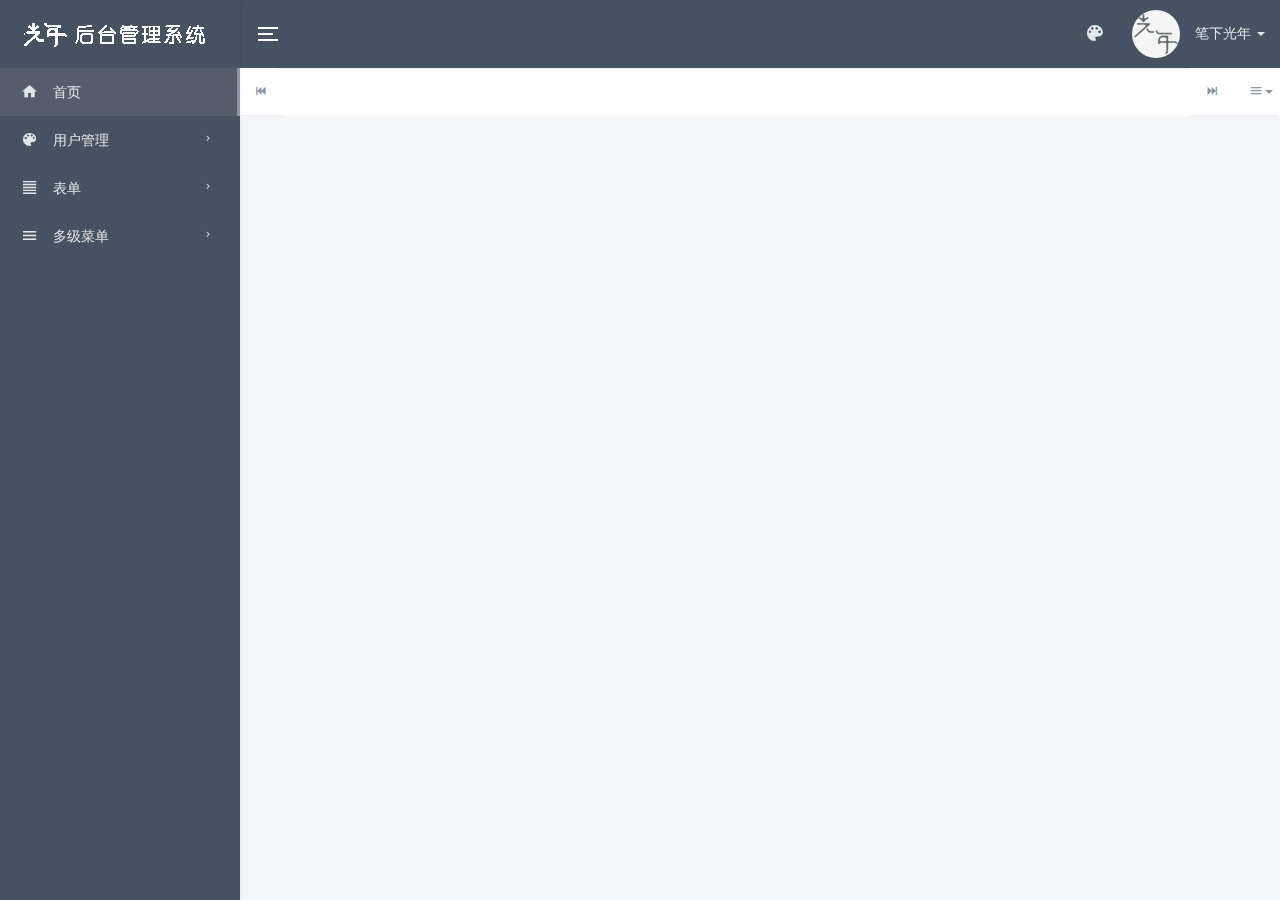
<file: src/main/resources/templates/index.html>
<!DOCTYPE html>
<html lang="zh">
<head>
    <meta charset="utf-8">
    <meta name="viewport" content="width=device-width, initial-scale=1, maximum-scale=1, user-scalable=no"/>
    <title>首页 后台管理系统模板</title>
    <link rel="icon" href="favicon.ico" type="image/ico">
    <meta name="keywords" content="LightYear,光年,后台模板,后台管理系统,光年HTML模板">
    <meta name="description" content="LightYear是一个基于Bootstrap v3.3.7的后台管理系统的HTML模板。">
    <meta name="author" content="yinqi">
    <link href="../static/css/bootstrap.min.css" rel="stylesheet">
    <link href="../static/css/materialdesignicons.min.css" rel="stylesheet">
    <link rel="stylesheet" href="../static/js/bootstrap-multitabs/multitabs.min.css">
    <link href="../static/css/style.min.css" rel="stylesheet">
</head>

<body data-logobg="color_8" data-headerbg="color_8" data-sidebarbg="color_8">
<div class="lyear-layout-web">
    <div class="lyear-layout-container">
        <!--左侧导航-->
        <aside class="lyear-layout-sidebar">

            <!-- logo -->
            <div id="logo" class="sidebar-header">
                <a href="index.html"><img src="../static/images/logo-sidebar.png" title="LightYear"
                                          alt="LightYear"/></a>
            </div>
            <div class="lyear-layout-sidebar-scroll">

                <nav class="sidebar-main">
                    <ul class="nav nav-drawer">
                        <li class="nav-item active">
                            <a class="multitabs" href="#" target="_blank"><i class="mdi mdi-home"></i>
                                <span>首页</span></a>
                        </li>
                        <li class="nav-item nav-item-has-subnav">
                            <a href="javascript:void(0)"><i class="mdi mdi-palette"></i> <span>用户管理</span></a>
                            <ul class="nav nav-subnav">
                                <li><a class="multitabs" href="/user/list">用户信息</a></li>
                                <li><a class="multitabs" href="lyear_ui_cards.html">卡片</a></li>
                            </ul>
                        </li>
                        <li class="nav-item nav-item-has-subnav">
                            <a href="javascript:void(0)"><i class="mdi mdi-format-align-justify"></i>
                                <span>表单</span></a>
                            <ul class="nav nav-subnav">
                                <li><a class="multitabs" href="lyear_forms_elements.html">基本元素</a></li>
                                <li><a class="multitabs" href="lyear_forms_radio.html">单选框</a></li>
                            </ul>
                        </li>
                        <li class="nav-item nav-item-has-subnav">
                            <a href="javascript:void(0)"><i class="mdi mdi-menu"></i> <span>多级菜单</span></a>
                            <ul class="nav nav-subnav">
                                <li><a href="#!">一级菜单</a></li>
                                <li class="nav-item nav-item-has-subnav">
                                    <a href="#!">一级菜单</a>
                                    <ul class="nav nav-subnav">
                                        <li><a href="#!">二级菜单</a></li>
                                        <li class="nav-item nav-item-has-subnav">
                                            <a href="#!">二级菜单</a>
                                            <ul class="nav nav-subnav">
                                                <li><a href="#!">三级菜单</a></li>
                                                <li><a href="#!">三级菜单</a></li>
                                            </ul>
                                        </li>
                                    </ul>
                                </li>
                                <li><a href="#!">一级菜单</a></li>
                            </ul>
                        </li>
                    </ul>
                </nav>

                <!--<div class="sidebar-footer">-->
                    <!--<p class="copyright">Copyright &copy; 2019. <a target="_blank" href="http://lyear.itshubao.com">IT书包</a> All rights reserved.</p>-->
                <!--</div>-->
            </div>

        </aside>
        <!--End 左侧导航-->

        <!--头部信息-->
        <header class="lyear-layout-header">

            <nav class="navbar navbar-default">
                <div class="topbar">

                    <div class="topbar-left">
                        <div class="lyear-aside-toggler">
                            <span class="lyear-toggler-bar"></span>
                            <span class="lyear-toggler-bar"></span>
                            <span class="lyear-toggler-bar"></span>
                        </div>
                    </div>

                    <ul class="topbar-right">
                        <li class="dropdown dropdown-profile">
                            <a href="javascript:void(0)" data-toggle="dropdown">
                                <img class="img-avatar img-avatar-48 m-r-10" src="../static/images/users/avatar.jpg"
                                     alt="笔下光年"/>
                                <span>笔下光年 <span class="caret"></span></span>
                            </a>
                            <ul class="dropdown-menu dropdown-menu-right">
                                <li><a class="multitabs" data-url="lyear_pages_profile.html"
                                       href="javascript:void(0)"><i class="mdi mdi-account"></i> 个人信息</a></li>
                                <li><a class="multitabs" data-url="lyear_pages_edit_pwd.html" href="javascript:void(0)"><i
                                        class="mdi mdi-lock-outline"></i> 修改密码</a></li>
                                <li><a href="javascript:void(0)"><i class="mdi mdi-delete"></i> 清空缓存</a></li>
                                <li class="divider"></li>
                                <li><a href="lyear_pages_login.html"><i class="mdi mdi-logout-variant"></i> 退出登录</a>
                                </li>
                            </ul>
                        </li>
                        <!--切换主题配色-->
                        <li class="dropdown dropdown-skin">
                            <span data-toggle="dropdown" class="icon-palette"><i class="mdi mdi-palette"></i></span>
                            <ul class="dropdown-menu dropdown-menu-right" data-stopPropagation="true">
                                <li class="drop-title"><p>LOGO</p></li>
                                <li class="drop-skin-li clearfix">
                                  <span class="inverse">
                                    <input type="radio" name="logo_bg" value="default" id="logo_bg_1" checked>
                                    <label for="logo_bg_1"></label>
                                  </span>
                                  <span>
                                    <input type="radio" name="logo_bg" value="color_2" id="logo_bg_2">
                                    <label for="logo_bg_2"></label>
                                  </span>
                                  <span>
                                    <input type="radio" name="logo_bg" value="color_3" id="logo_bg_3">
                                    <label for="logo_bg_3"></label>
                                  </span>
                                  <span>
                                    <input type="radio" name="logo_bg" value="color_4" id="logo_bg_4">
                                    <label for="logo_bg_4"></label>
                                  </span>
                                  <span>
                                    <input type="radio" name="logo_bg" value="color_5" id="logo_bg_5">
                                    <label for="logo_bg_5"></label>
                                  </span>
                                  <span>
                                    <input type="radio" name="logo_bg" value="color_6" id="logo_bg_6">
                                    <label for="logo_bg_6"></label>
                                  </span>
                                  <span>
                                    <input type="radio" name="logo_bg" value="color_7" id="logo_bg_7">
                                    <label for="logo_bg_7"></label>
                                  </span>
                                  <span>
                                    <input type="radio" name="logo_bg" value="color_8" id="logo_bg_8">
                                    <label for="logo_bg_8"></label>
                                  </span>
                                </li>
                                <li class="drop-title"><p>头部</p></li>
                                <li class="drop-skin-li clearfix">
                                  <span class="inverse">
                                    <input type="radio" name="header_bg" value="default" id="header_bg_1" checked>
                                    <label for="header_bg_1"></label>
                                  </span>
                                  <span>
                                    <input type="radio" name="header_bg" value="color_2" id="header_bg_2">
                                    <label for="header_bg_2"></label>
                                  </span>
                                    <span>
                                    <input type="radio" name="header_bg" value="color_3" id="header_bg_3">
                                    <label for="header_bg_3"></label>
                                  </span>
                                    <span>
                                    <input type="radio" name="header_bg" value="color_4" id="header_bg_4">
                                    <label for="header_bg_4"></label>
                                  </span>
                                    <span>
                                    <input type="radio" name="header_bg" value="color_5" id="header_bg_5">
                                    <label for="header_bg_5"></label>
                                  </span>
                                    <span>
                                    <input type="radio" name="header_bg" value="color_6" id="header_bg_6">
                                    <label for="header_bg_6"></label>
                                  </span>
                                    <span>
                                    <input type="radio" name="header_bg" value="color_7" id="header_bg_7">
                                    <label for="header_bg_7"></label>
                                  </span>
                                    <span>
                                    <input type="radio" name="header_bg" value="color_8" id="header_bg_8">
                                    <label for="header_bg_8"></label>
                                  </span>
                                </li>
                                <li class="drop-title"><p>侧边栏</p></li>
                                <li class="drop-skin-li clearfix">
                                  <span class="inverse">
                                    <input type="radio" name="sidebar_bg" value="default" id="sidebar_bg_1" checked>
                                    <label for="sidebar_bg_1"></label>
                                  </span>
                                    <span>
                                    <input type="radio" name="sidebar_bg" value="color_2" id="sidebar_bg_2">
                                    <label for="sidebar_bg_2"></label>
                                  </span>
                                    <span>
                                    <input type="radio" name="sidebar_bg" value="color_3" id="sidebar_bg_3">
                                    <label for="sidebar_bg_3"></label>
                                  </span>
                                    <span>
                                    <input type="radio" name="sidebar_bg" value="color_4" id="sidebar_bg_4">
                                    <label for="sidebar_bg_4"></label>
                                  </span>
                                    <span>
                                    <input type="radio" name="sidebar_bg" value="color_5" id="sidebar_bg_5">
                                    <label for="sidebar_bg_5"></label>
                                  </span>
                                    <span>
                                    <input type="radio" name="sidebar_bg" value="color_6" id="sidebar_bg_6">
                                    <label for="sidebar_bg_6"></label>
                                  </span>
                                    <span>
                                    <input type="radio" name="sidebar_bg" value="color_7" id="sidebar_bg_7">
                                    <label for="sidebar_bg_7"></label>
                                  </span>
                                    <span>
                                    <input type="radio" name="sidebar_bg" value="color_8" id="sidebar_bg_8">
                                    <label for="sidebar_bg_8"></label>
                                  </span>
                                </li>
                            </ul>
                        </li>
                        <!--切换主题配色-->
                    </ul>

                </div>
            </nav>

        </header>
        <!--End 头部信息-->

        <!--页面主要内容-->
        <main class="lyear-layout-content">

            <div id="iframe-content"></div>

        </main>
        <!--End 页面主要内容-->
    </div>
</div>

<script type="text/javascript" src="../static/js/jquery.min.js"></script>
<script type="text/javascript" src="../static/js/bootstrap.min.js"></script>
<script type="text/javascript" src="../static/js/perfect-scrollbar.min.js"></script>
<script type="text/javascript" src="../static/js/bootstrap-multitabs/multitabs.js"></script>
<script type="text/javascript" src="../static/js/index.min.js"></script>
</body>
</html>
</file>
<file: src/main/resources/static/js/bootstrap-multitabs/multitabs.min.css>
.mt-wrapper{
    position: relative;
    z-index: 1;
}
.mt-nav-bar {
    width : 100%;
    z-index: 200;
    position: absolute;
}
.mt-nav-bar .mt-nav{
    display: inline-block;
    background-color: #fff;
    vertical-align: top;  /* remove vertical gap from display:inline */
    margin-left: -1px;    /* remove 1px horizontal gap from display:inline */
    margin-right : -4px;  /* remove 1px horizontal gap from display:inline and 3px ext padding-right, border-right from bootstrap nav*/
}
.mt-nav-panel{
    overflow: hidden;
}
.mt-nav-panel ul{
    width: 10000px;
}
.mt-tab-content{
    height: 100%;
}
.mt-close-tab {
    position: absolute;
    font-size: 10px;
    width: 16px;
    height: 16px;
    top: 16px;
    right: 10px;
    color: #c2c2c2;
    cursor: pointer;
    display: none;
    line-height: 16px;
    text-align: center;
    vertical-align: 2px;
    -webkit-border-radius: 50%;
    -moz-border-radius: 50%;
    border-radius: 50%;
    -webkit-transition: all .3s cubic-bezier(.645,.045,.355,1);
    transition: all .3s cubic-bezier(.645,.045,.355,1);
    -webkit-transform-origin: 100% 50%;
    transform-origin: 100% 50%;
}
.mt-close-tab:before {
    -webkit-transform: scale(.8);
    transform: scale(.8);
    display: inline-block;
    /*vertical-align: -1px;*/
}
li:hover .mt-close-tab {
    display: inline;
}
.mt-hidden-list .mt-close-tab {
    display: none !important;
}
.mt-nav-bar a {
    cursor: pointer !important;
    line-height: 1.95!important;
    max-height: 48px;
}
@media (max-width: 767px){
    .mt-tab-content{
        /*padding-top: 0 !important;*/
    }
}
.mt-tab-content{
    -webkit-overflow-scrolling:touch;
    overflow:auto;
}
.mt-dragging-tab{
    left: auto;
    position: absolute !important;
    z-index: 9999 !important;
}
.mt-dragging-tab > a{
    background: #FBFDFD !important;
}

/*新增*/
.mt-nav-bar .mt-nav .nav-tabs {
    margin-bottom: 0px;
    border-color: #eceeef;
}
.mt-close-tab:hover {
    color: #f96868;
}
.mt-dropdown .caret {
    position: absolute;
    top: 22px;
}
.mt-dropdown .dropdown-menu {
    margin-top: 0px;
}
#contextify-menu {
    min-width: 80px!important;
}
.mt-close-tab:hover {
    background-color: #f96868;
    color: #fff;
}
.mt-nav .nav-tabs a:not([data-type="main"]) {
    padding-right: 40px;
}
.mt-nav-tools-left li a,
.mt-nav-tools-right li a {
    padding-right: 15px!important;
}
</file>
<file: src/main/resources/static/css/style.min.css>
/** ----------------------------------
 * 光年(Light Year Admin)后台管理系统模板
 * 基于Bootstrap v3.3.7
 * http://www.itshubao.com
 * yinqi<3331653644@qq.com>
 -------------------------------------- */
body {
	font-family: -apple-system, system-ui, BlinkMacSystemFont, "Segoe UI", Roboto, "Helvetica Neue", Arial, "PingFang SC", "Hiragino Sans GB", "Microsoft YaHei", sans-serif;
	color: #4d5259;
	line-height: 1.5;
	font-size: 14px;
	overflow-x: hidden;
    background-color: #f5f6fa;
}
html,
body {
    height: 100%;
}
a {
    color: #33cabb;
	-webkit-transition: .2s linear;
	transition: .2s linear
}
a:hover,
a:focus {
	color: #4d5259;
	text-decoration: none;
	outline: none
}
a:hover,
a:focus,
a:active {
    text-decoration: none;
}
a,
button,
a:focus,
a:active,
button:focus,
button:active {
    outline: none !important;
}
blockquote {
    font-size: 16px;
}
img {
    max-width: 100%;
}
pre {
    background-color: #f9fafb;
    border: none;
    border-left: 5px solid #ebebeb;
    padding: 12px;
    border-radius: 3px;
    color: #616a78;
}

/** ----------------------------------
 * 示例中用到的样式，可删除
 -------------------------------------- */
.example-box .btn {
    margin-bottom: 10px;
    margin-right: 6px;
}

/** ----------------------------------
 * 重设样式
 -------------------------------------- */

/* 标题 */
h1, h2, h3, h4, h5, h6, .h1, .h2, .h3, .h4, .h5, .h6 {
    font-family: -apple-system, BlinkMacSystemFont, 'Helvetica Neue', 'PingFang SC', 'Microsoft YaHei', 'Source Han Sans SC', 'Noto Sans CJK SC', 'WenQuanYi Micro Hei', sans-serif;
    color: #313944;
    line-height: 1.5;
    letter-spacing: .5px;
}
.h1, .h2, .h3, .h4, .h5, .h6, h1, h2, h3, h4, h5, h6 {
    margin-top: 0;
    margin-bottom: .5rem;
}

/* 导航相关 */
.navbar-toggle {
    background-color: transparent;
    border-color: transparent!important;
}
.navbar-default .navbar-toggle:hover,
.navbar-default .navbar-toggle:focus {
    background-color: transparent;
}
.navbar-default .navbar-toggle .icon-bar {
    background-color: #4d5259;
}
.nav > li > a:focus {
    background-color: transparent;
}
.nav > li > a:hover {
    background-color: rgba(0,0,0,.0085);
}
.nav .open > a,
.nav .open > a:focus,
.nav .open > a:hover {
    background-color: transparent;
    border-color: transparent;
}

/* 下拉 */
.dropdown-menu {
    border-radius: 0;
    border: none;
    /*border: 1px solid rgba(235, 235, 235, 0.4);*/
    -webkit-box-shadow: 0 0 4px rgba(0, 0, 0, 0.075);
    box-shadow: 0 0 4px rgba(0, 0, 0, 0.075);
}
.dropdown-menu > li > a:focus, .dropdown-menu > li > a:hover {
    background-color: #f9fafb;
}
.dropdown-menu .divider {
    background-color: #f1f2f3;
}
.dropdown-menu > li > a {
    padding-top: 8px;
    padding-bottom: 8px;
}
.dropdown-menu > li > a > i {
    margin-right: 10px;
}
.dropdown-menu>.active>a,
.dropdown-menu>.active>a:focus,
.dropdown-menu>.active>a:hover {
    background-color: #33cabb;
}

/* 表格 */
.table-bordered {
    border-color: #eceeef;
}
.table>tbody>tr>td,
.table>tbody>tr>th,
.table>tfoot>tr>td,
.table>tfoot>tr>th,
.table>thead>tr>td,
.table>thead>tr>th {
    /*padding: .75em;*/
    padding: 10px;
	line-height: 1.5;
    border-color: #eceeef;
}
.table-striped tbody tr:nth-of-type(odd) {
    background-color: #fafafa;
}
.table-hover > tbody > tr:hover {
  background-color: #f1fbfb;
}
.table-vcenter > thead > tr > th,
.table-vcenter > thead > tr > td,
.table-vcenter > tbody > tr > th,
.table-vcenter > tbody > tr > td,
.table-vcenter > tfoot > tr > th,
.table-vcenter > tfoot > tr > td {
    vertical-align: middle;
}
.table-hover tbody tr {
    -webkit-transition: background-color 0.2s linear;
    transition: background-color 0.2s linear;
}
.table-condensed > tbody > tr > td,
.table-condensed > tbody > tr > th,
.table-condensed > tfoot > tr > td,
.table-condensed > tfoot > tr > th,
.table-condensed > thead > tr > td,
.table-condensed > thead > tr > th {
    padding: .5em;
}

/* 标签 */
.label {
    padding-top: .3em;
    border-radius: 2px;
    font-weight: 300;
}
.label-default {
    background-color: #f5f6f7;
    color: #8b95a5;
}
.label-primary {
    background-color: #33cabb;
}
.label-success {
    background-color: #15c377;
}
.label-info {
    background-color: #48b0f7;
}
.label-warning {
    background-color: #faa64b;
}
.label-danger {
    background-color: #f96868;
}
.label-dark {
    background-color: #465161;
}
.label-secondary {
    background-color: #e4e7ea;
    color: #4d5259;
}
.label-purple {
    background-color: #926dde;
}
.label-pink {
    background-color: #f96197;
}
.label-cyan {
    background-color: #57c7d4;
}
.label-yellow {
    background-color: #fcc525;
}
.label-brown {
    background-color: #8d6658;
}

/* well */
.well {
    border-radius: 2px;
    background-color: #f7f7f7;
    border-color: #f0f0f0;
    -webkit-box-shadow: none;
    box-shadow: none;
}

/* 面板 */
.panel {
    border-color: #f0f0f0;
    -webkit-box-shadow: none;
    box-shadow: none;
    margin-bottom: 30px;
}
.panel a:hover,
.panel a:focus,
.panel a:active {
    color: inherit;
}
.panel-heading {
    -webkit-border-radius: 0px;
    border-radius: 0px;
}
.panel-default>.panel-heading,
.panel-default>.panel-heading+.panel-collapse>.panel-body {
    border-color: #f0f0f0;
}
.panel-primary>.panel-heading {
    background-color: #33cabb;
    border-color: #33cabb;
}
.panel-primary {
    border-color: #33cabb;
}
.panel-primary>.panel-heading+.panel-collapse>.panel-body {
    border-top-color: #33cabb;
}
.panel-primary > .panel-heading .badge {
    color: #33cabb;
}
.panel-success>.panel-heading {
    color: #fff;
    background-color: #15c377;
    border-color: #15c377;
}
.panel-success {
    border-color: #15c377;
}
.panel-success>.panel-heading+.panel-collapse>.panel-body {
    border-top-color: #15c377;
}
.panel-success > .panel-heading .badge {
    background-color: #fff;
    color: #15c377;
}
.panel-info>.panel-heading {
    color: #fff;
    background-color: #48b0f7;
    border-color: #48b0f7;
}
.panel-info {
    border-color: #48b0f7;
}
.panel-info>.panel-heading+.panel-collapse>.panel-body {
    border-top-color: #48b0f7;
}
.panel-info > .panel-heading .badge {
    background-color: #fff;
    color: #48b0f7;
}
.panel-warning>.panel-heading {
    color: #fff;
    background-color: #faa64b;
    border-color: #faa64b;
}
.panel-warning {
    border-color: #faa64b;
}
.panel-warning>.panel-heading+.panel-collapse>.panel-body {
    border-top-color: #faa64b;
}
.panel-warning > .panel-heading .badge {
    background-color: #fff;
    color: #faa64b;
}
.panel-danger>.panel-heading {
    color: #fff;
    background-color: #f96868;
    border-color: #f96868;
}
.panel-danger {
    border-color: #f96868;
}
.panel-danger>.panel-heading+.panel-collapse>.panel-body {
    border-top-color: #f96868;
}
.panel-danger > .panel-heading .badge {
    background-color: #fff;
    color: #f96868;
}
.panel-dark>.panel-heading {
    color: #fff;
    background-color: #465161;
    border-color: #465161;
}
.panel-dark {
    border-color: #465161;
}
.panel-dark>.panel-heading+.panel-collapse>.panel-body {
    border-top-color: #465161;
}
.panel-secondary>.panel-heading {
    background-color: #e4e7ea;
    border-color: #e4e7ea;
}
.panel-secondary {
    border-color: #e4e7ea;
}
.panel-secondary>.panel-heading+.panel-collapse>.panel-body {
    border-top-color: #e4e7ea;
}
.panel-purple>.panel-heading {
    color: #fff;
    background-color: #926dde;
    border-color: #926dde;
}
.panel-purple {
    border-color: #926dde;
}
.panel-purple>.panel-heading+.panel-collapse>.panel-body {
    border-top-color: #926dde;
}
.panel-pink>.panel-heading {
    color: #fff;
    background-color: #f96197;
    border-color: #f96197;
}
.panel-pink {
    border-color: #f96197;
}
.panel-pink>.panel-heading+.panel-collapse>.panel-body {
    border-top-color: #f96197;
}
.panel-cyan>.panel-heading {
    color: #fff;
    background-color: #57c7d4;
    border-color: #57c7d4;
}
.panel-cyan {
    border-color: #57c7d4;
}
.panel-cyan>.panel-heading+.panel-collapse>.panel-body {
    border-top-color: #57c7d4;
}

/* 列表组 */
.list-group-item {
    border-color: #f0f0f0;
}
a.list-group-item:focus,
a.list-group-item:hover,
button.list-group-item:focus,
button.list-group-item:hover {
    background-color: #f9fafb;
}
.list-group-item.active, .list-group-item.active:focus, .list-group-item.active:hover {
    background-color: #33cabb;
    border-color: #33cabb;
}
.list-group-item:first-child {
    border-top-left-radius: 2px;
    border-top-right-radius: 2px;
}
.list-group-item:last-child {
    border-bottom-right-radius: 2px;
    border-bottom-left-radius: 2px;
}

/* 表单 */
.form-control {
    height: 38px;
    border-color: #ebebeb;
    -webkit-border-radius: 2px;
    border-radius: 2px;
    color: #8b95a5;
    padding: 5px 12px;
    line-height: inherit;
    -webkit-transition: 0.2s linear;
    transition: 0.2s linear;
    -webkit-box-shadow: none;
    box-shadow: none;
}
.form-control:focus {
    border-color: #33cabb;
    outline: 0;
    -webkit-box-shadow: inset 0 1px 1px rgba(0,0,0,.075), 0 0 8px rgba(51, 202, 187, .6);
            box-shadow: inset 0 1px 1px rgba(0,0,0,.075), 0 0 8px rgba(51, 202, 187, .6);
}
.input-group-addon {
    border-color: #ebebeb;
    background-color: #f9fafb;
    -webkit-border-radius: 2px;
    border-radius: 2px;
}
.input-group-lg>.form-control, .input-group-lg>.input-group-addon, .input-group-lg>.input-group-btn>.btn {
    -webkit-border-radius: 2px;
    border-radius: 2px;
}
.input-sm {
    height: 30px;
}
.input-lg {
    height: 46px;
}
.has-success .help-block,
.has-success .control-label,
.has-success .radio,
.has-success .checkbox,
.has-success .radio-inline,
.has-success .checkbox-inline,
.has-success.radio label,
.has-success.checkbox label,
.has-success.radio-inline label,
.has-success.checkbox-inline label {
    color: #15c377;
}
.has-success .form-control {
    border-color: #15c377!important;
    -webkit-box-shadow: inset 0 1px 1px rgba(0, 0, 0, .075)!important;
            box-shadow: inset 0 1px 1px rgba(0, 0, 0, .075)!important;
}
.has-success .form-control:focus {
    border-color: #15c377!important;
    -webkit-box-shadow: inset 0 1px 1px rgba(0, 0, 0, .075), 0 0 8px rgba(21, 195, 119, .6)!important;
            box-shadow: inset 0 1px 1px rgba(0, 0, 0, .075), 0 0 8px rgba(21, 195, 119, .6)!important;
}
.has-success .input-group-addon {
    color: #15c377;
    background-color: #dff0d8;
    border-color: #15c377;
}
.has-success .form-control-feedback {
    color: #15c377;
}
.has-info .help-block,
.has-info .control-label,
.has-info .radio,
.has-info .checkbox,
.has-info .radio-inline,
.has-info .checkbox-inline,
.has-info.radio label,
.has-info.checkbox label,
.has-info.radio-inline label,
.has-info.checkbox-inline label {
    color: #48b0f7;
}
.has-info .form-control {
    border-color: #48b0f7!important;
    -webkit-box-shadow: inset 0 1px 1px rgba(0, 0, 0, .075)!important;
            box-shadow: inset 0 1px 1px rgba(0, 0, 0, .075)!important;
}
.has-info .form-control:focus {
    border-color: #48b0f7!important;
    -webkit-box-shadow: inset 0 1px 1px rgba(0, 0, 0, .075), 0 0 8px rgba(72, 176, 247, .6)!important;
            box-shadow: inset 0 1px 1px rgba(0, 0, 0, .075), 0 0 8px rgba(72, 176, 247, .6)!important;
}
.has-info .input-group-addon {
    color: #48b0f7;
    background-color: #dff0d8;
    border-color: #48b0f7;
}
.has-info .form-control-feedback {
    color: #48b0f7;
}
.has-warning .help-block,
.has-warning .control-label,
.has-warning .radio,
.has-warning .checkbox,
.has-warning .radio-inline,
.has-warning .checkbox-inline,
.has-warning.radio label,
.has-warning.checkbox label,
.has-warning.radio-inline label,
.has-warning.checkbox-inline label {
    color: #faa64b;
}
.has-warning .form-control {
    border-color: #faa64b!important;
    -webkit-box-shadow: inset 0 1px 1px rgba(0, 0, 0, .075)!important;
            box-shadow: inset 0 1px 1px rgba(0, 0, 0, .075)!important;
}
.has-warning .form-control:focus {
    border-color: #faa64b!important;
    -webkit-box-shadow: inset 0 1px 1px rgba(0, 0, 0, .075), 0 0 6px rgba(250, 166, 75, .6)!important;
            box-shadow: inset 0 1px 1px rgba(0, 0, 0, .075), 0 0 6px rgba(250, 166, 75, .6)!important;
}
.has-warning .input-group-addon {
    color: #faa64b;
    background-color: #fcf8e3;
    border-color: #faa64b;
}
.has-warning .form-control-feedback {
    color: #faa64b;
}
.has-error .help-block,
.has-error .control-label,
.has-error .radio,
.has-error .checkbox,
.has-error .radio-inline,
.has-error .checkbox-inline,
.has-error.radio label,
.has-error.checkbox label,
.has-error.radio-inline label,
.has-error.checkbox-inline label {
    color: #f96868;
}
.has-error .form-control {
    border-color: #f96868!important;
    -webkit-box-shadow: inset 0 1px 1px rgba(0, 0, 0, .075)!important;
            box-shadow: inset 0 1px 1px rgba(0, 0, 0, .075)!important;
}
.has-error .form-control:focus {
    border-color: #f96868!important;
    -webkit-box-shadow: inset 0 1px 1px rgba(0, 0, 0, .075), 0 0 6px rgba(249, 104, 104, .6)!important;
            box-shadow: inset 0 1px 1px rgba(0, 0, 0, .075), 0 0 6px rgba(249, 104, 104, .6)!important;
}
.has-error .input-group-addon {
    color: #f96868;
    background-color: #f2dede;
    border-color: #f96868;
}
.has-error .form-control-feedback {
    color: #f96868;
}

/* 复选框 & 单选框 */
.lyear-checkbox,
.lyear-radio {
    display: block;
    position: relative;
    margin-top: 0px;
    margin-bottom: 0px;
    cursor: pointer;
    padding-left: 30px;
    font-weight: 400;
    min-height: 18px;
    height: auto!important;
    line-height: 18px!important;
}
input[type=checkbox],
input[type=radio] {
    -webkit-box-sizing: border-box;
    box-sizing: border-box;
    padding: 0;
}
.lyear-checkbox input,
.lyear-radio input {
    position: absolute;;
    /*opacity: 0;*/
    display: none;
}
.lyear-checkbox span::before,
.lyear-radio span::before {
    content: '';
    position: absolute;
    display: inline-block;
    height: 18px;
    width: 18px;
    left: 0;
    top: 0px;
    border: 2px solid #ebebeb;;
    -webkit-transition: all .1s;
    -o-transition: all .1s;
    transition: all .1s;
}
.lyear-checkbox span::after,
.lyear-radio span::after {
    content: '';
    position: absolute;
    display: none;
    width: 5px;
    height: 10px;
    left: 7px;
    top: 3px;
    border: solid #4d5259;
    border-width: 0 2px 2px 0;
    -webkit-transform: rotate(45deg);
    -ms-transform: rotate(45deg);
    transform: rotate(45deg);
}
.lyear-checkbox span,
.lyear-radio span {
    display: inline-block;
}
.lyear-checkbox input:checked~span:after,
.lyear-radio input:checked~span:after {
    display: inline-block;
}
.lyear-checkbox:hover span::before,
.lyear-radio:hover span::before {
    border-color: #ebebeb;
}
.lyear-checkbox.checkbox-grey span::before,
.lyear-checkbox.radio-grey span::before,
.lyear-radio.checkbox-grey span::before,
.lyear-radio.radio-grey span::before {
    background-color: #ebebeb;
    border-color: #ebebeb;
}
.lyear-checkbox input:disabled + span,
.lyear-radio input:disabled + span {
    cursor: not-allowed;
}
.lyear-checkbox input:disabled + span::before,
.lyear-checkbox input:disabled + span::after,
.lyear-radio input:disabled + span::before,
.lyear-radio input:disabled + span::after {
    opacity: .4;
}
/* checkbox */
.checkbox-primary input:checked~span::before {
    background-color: #33cabb;
    border-color: #33cabb;
}
.checkbox-primary input:checked~span::after {
    border-color: #fff;
}
.checkbox-success input:checked~span::before {
    background-color: #15c377;
    border-color: #15c377;
}
.checkbox-success input:checked~span::after {
    border-color: #fff;
}
.checkbox-info input:checked~span::before {
    background-color: #48b0f7;
    border-color: #48b0f7;
}
.checkbox-info input:checked~span::after {
    border-color: #fff;
}
.checkbox-warning input:checked~span::before {
    background-color: #faa64b;
    border-color: #faa64b;
}
.checkbox-warning input:checked~span::after {
    border-color: #fff;
}
.checkbox-danger input:checked~span::before {
    background-color: #f96868;
    border-color: #f96868;
}
.checkbox-danger input:checked~span::after {
    border-color: #fff;
}
.checkbox-dark input:checked~span::before {
    background-color: #465161;
    border-color: #465161;
}
.checkbox-dark input:checked~span::after {
    border-color: #fff;
}
.checkbox-secondary input:checked~span::before {
    background-color: #e4e7ea;
    border-color: #e4e7ea;
}
.checkbox-secondary input:checked~span::after {
    border-color: #fff;
}
.checkbox-purple input:checked~span::before {
    background-color: #926dde;
    border-color: #926dde;
}
.checkbox-purple input:checked~span::after {
    border-color: #fff;
}
.checkbox-pink input:checked~span::before {
    background-color: #f96197;
    border-color: #f96197;
}
.checkbox-pink input:checked~span::after {
    border-color: #fff;
}
.checkbox-cyan input:checked~span::before {
    background-color: #57c7d4;
    border-color: #57c7d4;
}
.checkbox-cyan input:checked~span::after {
    border-color: #fff;
}
.checkbox-yellow input:checked~span::before {
    background-color: #fcc525;
    border-color: #fcc525;
}
.checkbox-yellow input:checked~span::after {
    border-color: #fff;
}
.checkbox-brown input:checked~span::before {
    background-color: #8d6658;
    border-color: #8d6658;
}
.checkbox-brown input:checked~span::after {
    border-color: #fff;
}
/* radio */
.lyear-radio span::before {
    -webkit-border-radius: 50%;
    border-radius: 50%;
}
.lyear-radio span::after {
    border: 0;
    height: 6px;
    left: 6px;
    top: 6px;
    width: 6px;
    background: #4d5259;
    -webkit-border-radius: 100%;
    border-radius: 100%;
}
.radio-primary input:checked~span::before {
    background-color: #33cabb;
    border-color: #33cabb;
}
.radio-primary input:checked~span::after {
    background-color: #fff;
}
.radio-success input:checked~span::before {
    background-color: #15c377;
    border-color: #15c377;
}
.radio-success input:checked~span::after {
    background-color: #fff;
}
.radio-info input:checked~span::before {
    background-color: #48b0f7;
    border-color: #48b0f7;
}
.radio-info input:checked~span::after {
    background-color: #fff;
}
.radio-warning input:checked~span::before {
    background-color: #faa64b;
    border-color: #faa64b;
}
.radio-warning input:checked~span::after {
    background-color: #fff;
}
.radio-danger input:checked~span::before {
    background-color: #f96868;
    border-color: #f96868;
}
.radio-danger input:checked~span::after {
    background-color: #fff;
}
.radio-dark input:checked~span::before {
    background-color: #465161;
    border-color: #465161;
}
.radio-dark input:checked~span::after {
    background-color: #fff;
}
.radio-secondary input:checked~span::before {
    background-color: #e4e7ea;
    border-color: #e4e7ea;
}
.radio-secondary input:checked~span::after {
    background-color: #fff;
}
.radio-purple input:checked~span::before {
    background-color: #926dde;
    border-color: #926dde;
}
.radio-purple input:checked~span::after {
    background-color: #fff;
}
.radio-pink input:checked~span::before {
    background-color: #f96197;
    border-color: #f96197;
}
.radio-pink input:checked~span::after {
    background-color: #fff;
}
.radio-cyan input:checked~span::before {
    background-color: #57c7d4;
    border-color: #57c7d4;
}
.radio-cyan input:checked~span::after {
    background-color: #fff;
}
.radio-yellow input:checked~span::before {
    background-color: #fcc525;
    border-color: #fcc525;
}
.radio-yellow input:checked~span::after {
    background-color: #fff;
}
.radio-brown input:checked~span::before {
    background-color: #8d6658;
    border-color: #8d6658;
}
.radio-brown input:checked~span::after {
    background-color: #fff;
}

.checkbox-inline, .radio-inline {
    display: inline-block;
}

/* 开关 */
.lyear-switch {
    display: -webkit-inline-box;
    display: -webkit-inline-flex;
    display: -ms-inline-flexbox;
    display: inline-flex;
    -webkit-box-align: center;
    -webkit-align-items: center;
    -ms-flex-align: center;
    align-items: center;
    margin-bottom: 0;
}
.lyear-switch input {
    height: 0;
    width: 0;
    position: absolute;
    opacity: 0;
}
.lyear-switch span {
	display: inline-block;
	position: relative;
	width: 40px;
	height: 10px;
	-webkit-border-radius: 10px;
	border-radius: 10px;
	background-color: #ebebeb;
	border: 2px solid #ebebeb;
	cursor: pointer;
	-webkit-transition: all .1s ease;
	-o-transition: all .1s ease;
	transition: all .1s ease
}
.lyear-switch span:after {
	content: '';
	height: 20px;
	width: 20px;
	-webkit-border-radius: 50%;
	border-radius: 50%;
	position: absolute;
	left: 1px;
	top: -7px;
	color: #aaa;
	-webkit-transition: all .1s ease;
	-o-transition: all .1s ease;
	transition: all .1s ease;
	text-align: center;
	font-size: 13px;
	background-color: #fff;
	-webkit-box-shadow: rgba(0,0,0,.12) 0 1px 6px,rgba(0,0,0,.12) 0 1px 4px;
	box-shadow: rgba(0,0,0,.12) 0 1px 6px,rgba(0,0,0,.12) 0 1px 4px
}
.lyear-switch input:checked~span:after {
	left: -webkit-calc(100% - 20px);
	left: calc(100% - 20px);
}
.switch-primary input:checked~span:after {
	background-color: #33cabb
}
.switch-success input:checked~span:after {
	background-color: #15c377
}
.switch-info input:checked~span:after {
	background-color: #48b0f7
}
.switch-warning input:checked~span:after {
	background-color: #faa64b
}
.switch-danger input:checked~span:after {
	background-color: #f96868
}
.switch-secondary input:checked~span:after {
	background-color: #868e96
}
.switch-dark input:checked~span:after {
	background-color: #465161
}
.switch-purple input:checked~span:after {
	background-color: #926dde
}
.switch-pink input:checked~span:after {
	background-color: #f96197
}
.switch-cyan input:checked~span:after {
	background-color: #57c7d4
}
.switch-yellow input:checked~span:after {
	background-color: #fcc525
}
.switch-brown input:checked~span:after {
	background-color: #8d6658
}

.lyear-switch.switch-solid span,
.lyear-switch.switch-light span,
.lyear-switch.switch-outline span {
    height: 20px;
}
.lyear-switch.switch-solid span:after,
.lyear-switch.switch-light span:after,
.lyear-switch.switch-outline span:after {
    top: -2px;
}
.lyear-switch.switch-outline span {
	background-color: #fff
}
.switch-solid.switch-primary input:checked~span {
	background-color: #33cabb;
	border-color: #33cabb
}
.switch-solid.switch-primary input:checked~span:after {
	background-color: #fff;
	color: #33cabb
}
.switch-solid.switch-success input:checked~span {
	background-color: #15c377;
	border-color: #15c377
}
.switch-solid.switch-success input:checked~span:after {
	background-color: #fff;
	color: #15c377
}
.switch-solid.switch-info input:checked~span {
	background-color: #48b0f7;
	border-color: #48b0f7
}
.switch-solid.switch-info input:checked~span:after {
	background-color: #fff;
	color: #48b0f7
}
.switch-solid.switch-warning input:checked~span {
	background-color: #faa64b;
	border-color: #faa64b
}
.switch-solid.switch-warning input:checked~span:after {
	background-color: #fff;
	color: #faa64b
}
.switch-solid.switch-danger input:checked~span {
	background-color: #f96868;
	border-color: #f96868
}
.switch-solid.switch-danger input:checked~span:after {
	background-color: #fff;
	color: #f96868
}
.switch-solid.switch-secondary input:checked~span {
	background-color: #868e96;
	border-color: #868e96
}
.switch-solid.switch-secondary input:checked~span:after {
	background-color: #fff;
	color: #868e96
}
.switch-solid.switch-dark input:checked~span {
	background-color: #465161;
	border-color: #465161
}
.switch-solid.switch-dark input:checked~span:after {
	background-color: #fff;
	color: #465161
}
.switch-solid.switch-purple input:checked~span {
	background-color: #926dde;
	border-color: #926dde
}
.switch-solid.switch-purple input:checked~span:after {
	background-color: #fff;
	color: #926dde
}
.switch-solid.switch-pink input:checked~span {
	background-color: #f96197;
	border-color: #f96197
}
.switch-solid.switch-pink input:checked~span:after {
	background-color: #fff;
	color: #f96197
}
.switch-solid.switch-cyan input:checked~span {
	background-color: #57c7d4;
	border-color: #57c7d4
}
.switch-solid.switch-cyan input:checked~span:after {
	background-color: #fff;
	color: #57c7d4
}
.switch-solid.switch-yellow input:checked~span {
	background-color: #fcc525;
	border-color: #fcc525
}
.switch-solid.switch-yellow input:checked~span:after {
	background-color: #fff;
	color: #fcc525
}
.switch-solid.switch-brown input:checked~span {
	background-color: #8d6658;
	border-color: #8d6658
}
.switch-solid.switch-brown input:checked~span:after {
	background-color: #fff;
	color: #8d6658
}

/* 模态框 */
.modal-header {
    border-bottom-color: #f1f2f3;
}
.modal-footer {
    border-top-color: #f1f2f3;
}
.modal-content {
    -webkit-border-radius: 3px;
    border-radius: 3px;
    border: none;
    -webkit-box-shadow: none;
    box-shadow: none;
}

/* 标签页 */
.nav-tabs {
    border-bottom-color: #ebebeb;
    margin-bottom: 1rem;
}
.nav-tabs > li > a {
    margin-right: 0px;
    border: none;
    border-bottom: 1px solid transparent;
    border-radius: 0;
    color: #8b95a5;
    -webkit-transition: 0.5s;
    transition: 0.5s;
}
.nav-tabs > li.active > a,
.nav-tabs > li.active > a:focus,
.nav-tabs > li.active > a:hover {
    color: #4d5259;
    border: none;
    background-color: transparent;
    border-bottom: 1px solid #33cabb;
}
.nav-tabs.nav > li > a:hover,
.nav-tabs.nav > li > a:focus {
    text-decoration: none;
    background-color: transparent;
    border-bottom-color: #33cabb;
}
.nav-tabs.nav-justified>.active>a,
.nav-tabs.nav-justified>.active>a:focus,
.nav-tabs.nav-justified>.active>a:hover {
    color: #4d5259;
    border: none;
    border-bottom: 1px solid #33cabb;
}
@media (min-width: 768px) {
    .nav-tabs.nav-justified>li>a {
        border-bottom-color: #ebebeb;
        -webkit-border-radius: 0px;
        border-radius: 0px;
    }
}

/* 进度条 */
.progress {
    height: 12px;
    -webkit-border-radius: 2px;
    -moz-border-radius: 2px;
    -ms-border-radius: 2px;
    -o-border-radius: 2px;
    border-radius: 2px;
    margin-bottom: 8px;
    background-color: #f5f6f7;
    -webkit-box-shadow: none;
    box-shadow: none;
}
.progress-bar {
    font-size: 10px;
    line-height: 12px;
    background-color: #33cabb;
    -webkit-box-shadow: none;
          box-shadow: none;
}
.progress-bar-success {
  background-color: #15c377;
}
.progress-bar-info {
  background-color: #48b0f7;
}
.progress-bar-warning {
  background-color: #faa64b;
}
.progress-bar-danger {
  background-color: #f96868;
}
.progress-bar-secondary {
  background-color: #e4e7ea;
}
.progress-bar-pink {
  background-color: #f96197;
}
.progress-bar-purple {
  background-color: #926dde;
}
.progress-bar-brown {
  background-color: #8d6658;
}
.progress-bar-cyan {
  background-color: #57c7d4;
}
.progress-bar-yellow {
  background-color: #fcc525;
}
.progress-bar-gray {
  background-color: #868e96;
}
.progress-bar-dark {
  background-color: #465161;
}
.progress-sm {
    height: 8px;
}
.progress-lg {
    height: 16px;
}

/* 弹出框 */
.popover {
    border-color: #ebebeb;
    -webkit-border-radius: 2px;
    border-radius: 2px;
    -webkit-box-shadow: none;
    box-shadow: none;
    padding: 0px;
}
.popover-title {
    background-color: #fcfdfe;
    padding-top: 10px;
    padding-bottom: 10px;
    color: #616a78;
    border-bottom-color: #f1f2f3;
}
.popover.top>.arrow {
    border-top-color: #ebebeb;
}
.popover.right>.arrow {
    border-right-color: #ebebeb;
}
.popover.bottom>.arrow {
    border-bottom-color: #ebebeb;
}
.popover.left>.arrow {
    border-left-color: #ebebeb;
}

/* 警告框 */
.alert {
    -webkit-border-radius: 2px;
    border-radius: 2px;
}
.alert .alert-link:hover {
    text-decoration: underline;
}

/* 分页 */
.pagination > li > a,
.pagination > li > span {
    padding: 0px 8px;
    margin: 0 3px;
    color: #6c757d;
    border-color: #dee2e6;
    line-height: 29px;
    min-width: 31px;
    text-align: center;
    -webkit-border-radius: 2px;
    border-radius: 2px;
}
.pagination-sm > li > a,
.pagination-sm > li > span {
    padding: 0;
    min-width: 26px;
    line-height: 24px;
}
.pagination-lg > li > a,
.pagination-lg > li > span {
    padding: 0;
    min-width: 37px;
    line-height: 35px;
}
.pagination > li > a:hover,
.pagination > li > a:focus
.pagination > li > span:hover,
.pagination > li > span:focus {
    background-color: #f9fafb;
    color: #4d5259;
}
.pagination > li:first-child a,
.pagination > li:first-child span {
    -webkit-border-radius: 2px;
    border-radius: 2px;
}
.pagination > li:last-child a,
.pagination > li:last-child span {
    border-top-right-radius: 2px;
    border-bottom-right-radius: 2px;
}
.pagination > .active > a,
.pagination > .active > a:focus,
.pagination > .active > a:hover,
.pagination > .active > span,
.pagination > .active > span:focus,
.pagination > .active > span:hover {
    background-color: #33cabb;
    border-color: #33cabb;
}
.pagination > .disabled > a,
.pagination > .disabled > a:focus,
.pagination > .disabled > a:hover,
.pagination > .disabled > span,
.pagination > .disabled > span:focus,
.pagination > .disabled > span:hover {
    color: #6c757d;
    opacity: 0.6;
}
.pagination.no-border > li a,
.pagination.no-border > li span {
    border: none;
}
.pagination-circle > li a,
.pagination-circle > li span {
    -webkit-border-radius: 50% !important;
    border-radius: 50% !important;
}
.pagination.no-gutters > li a,
.pagination.no-gutters > li span {
    margin: 0;
    margin-left: -1px;
    -webkit-border-radius: 0 !important;
    border-radius: 0 !important;
}

.pager li > a,
.pager li > span {
    -webkit-border-radius: 2px;
    border-radius: 2px;
    background-color: #fcfdfe;
    border-color: #ebebeb;
    color: #8b95a5;
}
.pager li > a:hover,
.pager li > a:focus{
    background-color: #f9fafb;
    color: #4d5259
}
.pager li > a:active,
.pager li > a.active {
    background-color: #f9fafb;
    color: #4d5259
}
.pager .disabled > a,
.pager .disabled > a:focus,
.pager .disabled > a:hover,
.pager .disabled > span {
    opacity: .6;
    background-color: #fcfdfe;
}

/* 按钮 */
.btn-w-xs {
	width: 80px
}
.btn-w-sm {
	width: 100px
}
.btn-w-md {
	width: 120px
}
.btn-w-lg {
	width: 145px
}
.btn-w-xl {
	width: 180px
}
.btn {
	color: #8b95a5;
    padding: 8px 12px;
	letter-spacing: 1px;
	border-radius: 2px;
	background-color: #fff;
	outline: none !important;
	-webkit-transition: 0.15s linear;
	transition: 0.15s linear
}
.btn:focus,
.btn.focus,
.btn:active,
.btn.active {
	-webkit-box-shadow: none !important;
	box-shadow: none !important
}
.btn-default {
	background-color: #fcfdfe;
	border-color: #ebebeb;
	color: #8b95a5
}
.btn-default:hover {
	background-color: #f9fafb;
	border-color: #ebebeb;
	color: #4d5259
}
.btn-default:focus,
.btn-default.focus,
.btn-default:active,
.btn-default.active,
.show>.btn-default.dropdown-toggle,
.open>.btn-default.dropdown-toggle {
	background-color: #f9fafb!important;
    border-color: #ebebeb!important;
	color: #4d5259
}
.btn-default:not([disabled]):not(.disabled).active,
.btn-default:not([disabled]):not(.disabled):active,
.show>.btn-default.dropdown-toggle {
	background-color: #f9fafb!important;
	border-color: #ebebeb!important;
	color: #fff;
	-webkit-box-shadow: none;
	box-shadow: none
}
.btn-default.disabled,
.btn-default:disabled {
	background-color: #fcfdfe;
	border-color: #ebebeb;
	opacity: 0.5
}
.btn-primary {
	background-color: #33cabb;
	border-color: #33cabb;
	color: #fff!important;
}
.btn-primary:hover {
	background-color: #52d3c7;
	border-color: #52d3c7;
}
.btn-primary:focus,
.btn-primary.focus,
.btn-primary.active,
.btn-primary:active,
.open>.dropdown-toggle.btn-primary {
	background-color: #52d3c7!important;
	border-color: #52d3c7!important;
}
.btn-primary.disabled,
.btn-primary:disabled {
	background-color: #33cabb;
	border-color: #33cabb;
	opacity: 0.5
}
.btn-primary:not([disabled]):not(.disabled).active,
.btn-primary:not([disabled]):not(.disabled):active,
.show>.btn-primary.dropdown-toggle {
	background-color: #2ba99d!important;
	border-color: #2ba99d!important;
	-webkit-box-shadow: none;
	box-shadow: none
}
.btn-primary.disabled.focus,
.btn-primary.disabled:focus,
.btn-primary.disabled:hover,
.btn-primary[disabled].focus,
.btn-primary[disabled]:focus,
.btn-primary[disabled]:hover,
fieldset[disabled] .btn-primary.focus,
fieldset[disabled] .btn-primary:focus,
fieldset[disabled] .btn-primary:hover {
    background-color: #26BBA8;
    border-color: #26BBA8;
}
.btn-success {
	background-color: #15c377;
	border-color: #15c377;
	color: #fff!important;
}
.btn-success:hover {
	background-color: #16d17f;
	border-color: #16d17f;
}
.btn-success:focus,
.btn-success.focus,
.btn-success.active,
.btn-success:active,
.open>.dropdown-toggle.btn-success {
	background-color: #16d17f!important;
	border-color: #16d17f!important;
}
.btn-success.disabled,.btn-success:disabled {
	background-color: #15c377;
	border-color: #15c377;
	opacity: 0.5
}
.btn-success:not([disabled]):not(.disabled).active,
.btn-success:not([disabled]):not(.disabled):active,
.show>.btn-success.dropdown-toggle {
	background-color: #14b56f!important;
	border-color: #14b56f!important;
	-webkit-box-shadow: none;
	box-shadow: none
}
.btn-success.disabled.focus,
.btn-success.disabled:focus,
.btn-success.disabled:hover,
.btn-success[disabled].focus,
.btn-success[disabled]:focus,
.btn-success[disabled]:hover,
fieldset[disabled] .btn-success.focus,
fieldset[disabled] .btn-success:focus,
fieldset[disabled] .btn-success:hover {
    background-color: #0FB25F;
    border-color: #0FB25F;
}
.btn-info {
	background-color: #48b0f7;
	border-color: #48b0f7;
	color: #fff!important;
}
.btn-info:hover {
	background-color: #65bdf8;
	border-color: #65bdf8;
}
.btn-info:focus,
.btn-info.focus,
.btn-info.active,
.btn-info:active,
.open>.dropdown-toggle.btn-info {
	background-color: #65bdf8!important;
	border-color: #65bdf8!important;
}
.btn-info.disabled,
.btn-info:disabled {
	background-color: #48b0f7;
	border-color: #48b0f7;
	opacity: 0.5
}
.btn-info:not([disabled]):not(.disabled).active,
.btn-info:not([disabled]):not(.disabled):active,
.show>.btn-info.dropdown-toggle {
	background-color: #2ba3f6!important;
	border-color: #2ba3f6!important;
	-webkit-box-shadow: none;
	box-shadow: none
}
.btn-info.disabled.focus,
.btn-info.disabled:focus,
.btn-info.disabled:hover,
.btn-info[disabled].focus,
.btn-info[disabled]:focus,
.btn-info[disabled]:hover,
fieldset[disabled] .btn-info.focus,
fieldset[disabled] .btn-info:focus,
fieldset[disabled] .btn-info:hover {
    background-color: #379BF5;
    border-color: #379BF5;
}
.btn-warning {
	background-color: #faa64b;
	border-color: #faa64b;
	color: #fff!important;
}
.btn-warning:hover {
	background-color: #fbb264;
	border-color: #fbb264;
}
.btn-warning:focus,
.btn-warning.focus,
.btn-warning.active,
.btn-warning:active,
.open>.dropdown-toggle.btn-warning {
	background-color: #fbb264!important;
	border-color: #fbb264!important;
}
.btn-warning.disabled,.btn-warning:disabled {
	background-color: #faa64b;
	border-color: #faa64b;
	opacity: 0.5
}
.btn-warning:not([disabled]):not(.disabled).active,
.btn-warning:not([disabled]):not(.disabled):active,
.show>.btn-warning.dropdown-toggle {
	background-color: #f99a32!important;
	border-color: #f99a32!important;
	-webkit-box-shadow: none;
	box-shadow: none
}
.btn-warning.disabled.focus,
.btn-warning.disabled:focus,
.btn-warning.disabled:hover,
.btn-warning[disabled].focus,
.btn-warning[disabled]:focus,
.btn-warning[disabled]:hover,
fieldset[disabled] .btn-warning.focus,
fieldset[disabled] .btn-warning:focus,
fieldset[disabled] .btn-warning:hover {
    background-color: #F89038;
    border-color: #F89038;
}
.btn-danger {
	background-color: #f96868;
	border-color: #f96868;
	color: #fff!important;
}
.btn-danger:hover {
	background-color: #fa8181;
	border-color: #fa8181;
}
.btn-danger:focus,
.btn-danger.focus,
.btn-danger.active,
.btn-danger:active,
.open>.dropdown-toggle.btn-danger {
	background-color: #fa8181!important;
	border-color: #fa8181!important;
}
.btn-danger.disabled,
.btn-danger:disabled {
	background-color: #f96868;
	border-color: #f96868;
	opacity: 0.5
}
.btn-danger:not([disabled]):not(.disabled).active,
.btn-danger:not([disabled]):not(.disabled):active,
.show>.btn-danger.dropdown-toggle {
	background-color: #f84f4f!important;
	border-color: #f84f4f!important;
	-webkit-box-shadow: none;
	box-shadow: none
}
.btn-danger.disabled.focus,
.btn-danger.disabled:focus,
.btn-danger.disabled:hover,
.btn-danger[disabled].focus,
.btn-danger[disabled]:focus,
.btn-danger[disabled]:hover,
fieldset[disabled] .btn-danger.focus,
fieldset[disabled] .btn-danger:focus,
fieldset[disabled] .btn-danger:hover {
    background-color: #F75252;
    border-color: #F75252;
}
.btn-secondary {
	color: #4d5259 !important;
	background-color: #e4e7ea;
	border-color: #e4e7ea;
}
.btn-secondary:hover {
	background-color: #edeff1;
	border-color: #edeff1;
}
.btn-secondary:focus,
.btn-secondary.focus,
.btn-secondary.active,
.btn-secondary:active,
.open>.dropdown-toggle.btn-secondary {
	background-color: #edeff1!important;
	border-color: #edeff1!important;
}
.btn-secondary.disabled,
.btn-secondary:disabled {
	background-color: #e4e7ea;
	border-color: #e4e7ea;
	opacity: 0.5
}
.btn-secondary:not([disabled]):not(.disabled).active,
.btn-secondary:not([disabled]):not(.disabled):active,
.show>.btn-secondary.dropdown-toggle {
	background-color: #dbdfe3!important;
	border-color: #dbdfe3!important;
	-webkit-box-shadow: none;
	box-shadow: none
}
.btn-secondary.disabled.focus,
.btn-secondary.disabled:focus,
.btn-secondary.disabled:hover,
.btn-secondary[disabled].focus,
.btn-secondary[disabled]:focus,
.btn-secondary[disabled]:hover,
fieldset[disabled] .btn-secondary.focus,
fieldset[disabled] .btn-secondary:focus,
fieldset[disabled] .btn-secondary:hover {
    background-color: #DBDFE3;
    border-color: #DBDFE3;
}
.btn-link {
	color: #48b0f7;
    background-color: transparent;
    border-color: transparent;
}
.btn-link:hover,
.btn-link:focus {
	text-decoration: none;
	color: #e4e7ea
}
.btn-purple {
	background-color: #926dde;
	border-color: #926dde;
	color: #fff!important;
}
.btn-purple:hover {
	background-color: #a282e3;
	border-color: #a282e3;
}
.btn-purple:focus,
.btn-purple.focus,
.btn-purple.active,
.btn-purple:active,
.open>.dropdown-toggle.btn-purple {
	background-color: #a282e3!important;
	border-color: #a282e3!important;
}
.btn-purple.disabled,
.btn-purple:disabled {
	background-color: #926dde;
	border-color: #926dde;
	opacity: 0.5
}
.btn-purple:not([disabled]):not(.disabled).active,
.btn-purple:not([disabled]):not(.disabled):active,
.show>.btn-purple.dropdown-toggle {
	background-color: #8258d9!important;
	border-color: #8258d9!important;
	-webkit-box-shadow: none;
	box-shadow: none
}
.btn-purple.disabled.focus,
.btn-purple.disabled:focus,
.btn-purple.disabled:hover,
.btn-purple[disabled].focus,
.btn-purple[disabled]:focus,
.btn-purple[disabled]:hover,
fieldset[disabled] .btn-purple.focus,
fieldset[disabled] .btn-purple:focus,
fieldset[disabled] .btn-purple:hover {
    background-color: #7A56D4;
    border-color: #7A56D4;
}
.btn-pink {
	background-color: #f96197;
	border-color: #f96197;
	color: #fff!important;
}
.btn-pink:hover {
	background-color: #fa75a4;
	border-color: #fa75a4;
}
.btn-pink:focus,
.btn-pink.focus,
.btn-pink.active,
.btn-pink:active,
.open>.dropdown-toggle.btn-pink {
	background-color: #fa75a4!important;
	border-color: #fa75a4!important;
}
.btn-pink.disabled,
.btn-pink:disabled {
	background-color: #f96197;
	border-color: #f96197;
	opacity: 0.5
}
.btn-pink:not([disabled]):not(.disabled).active,
.btn-pink:not([disabled]):not(.disabled):active,
.show>.btn-pink.dropdown-toggle {
	background-color: #f84d8a!important;
	border-color: #f84d8a!important;
	-webkit-box-shadow: none;
	box-shadow: none
}
.btn-pink.disabled.focus,
.btn-pink.disabled:focus,
.btn-pink.disabled:hover,
.btn-pink[disabled].focus,
.btn-pink[disabled]:focus,
.btn-pink[disabled]:hover,
fieldset[disabled] .btn-pink.focus,
fieldset[disabled] .btn-pink:focus,
fieldset[disabled] .btn-pink:hover {
    background-color: #F74B80;
    border-color: #F74B80;
}
.btn-cyan {
	background-color: #57c7d4;
	border-color: #57c7d4;
	color: #fff!important;
}
.btn-cyan:hover {
	background-color: #77d2dc;
	border-color: #77d2dc;
}
.btn-cyan:focus,
.btn-cyan.focus,
.btn-cyan.active,
.btn-cyan:active,
.open>.dropdown-toggle.btn-cyan {
	background-color: #77d2dc!important;
	border-color: #77d2dc!important;
}
.btn-cyan.disabled,
.btn-cyan:disabled {
	background-color: #57c7d4;
	border-color: #57c7d4;
	opacity: 0.5
}
.btn-cyan:not([disabled]):not(.disabled).active,
.btn-cyan:not([disabled]):not(.disabled):active,
.show>.btn-cyan.dropdown-toggle {
	background-color: #37bccc!important;
	border-color: #37bccc!important;
	-webkit-box-shadow: none;
	box-shadow: none
}
.btn-cyan.disabled.focus,
.btn-cyan.disabled:focus,
.btn-cyan.disabled:hover,
.btn-cyan[disabled].focus,
.btn-cyan[disabled]:focus,
.btn-cyan[disabled]:hover,
fieldset[disabled] .btn-cyan.focus,
fieldset[disabled] .btn-cyan:focus,
fieldset[disabled] .btn-cyan:hover {
    background-color: #42B7C7;
    border-color: #42B7C7;
}
.btn-yellow {
	background-color: #fcc525;
	border-color: #fcc525;
	color: #fff!important;
}
.btn-yellow:hover {
	background-color: #fdd04d;
	border-color: #fdd04d;
}
.btn-yellow:focus,
.btn-yellow.focus,
.btn-yellow.active,
.btn-yellow:active,
.open>.dropdown-toggle.btn-yellow {
	background-color: #fdd04d!important;
	border-color: #fdd04d!important;
}
.btn-yellow.disabled,
.btn-yellow:disabled {
	background-color: #fcc525;
	border-color: #fcc525;
	opacity: 0.5
}
.btn-yellow:not([disabled]):not(.disabled).active,
.btn-yellow:not([disabled]):not(.disabled):active,
.show>.btn-yellow.dropdown-toggle {
	background-color: #f5b703!important;
	border-color: #f5b703!important;
	-webkit-box-shadow: none;
	box-shadow: none
}
.btn-yellow.disabled.focus,
.btn-yellow.disabled:focus,
.btn-yellow.disabled:hover,
.btn-yellow[disabled].focus,
.btn-yellow[disabled]:focus,
.btn-yellow[disabled]:hover,
fieldset[disabled] .btn-yellow.focus,
fieldset[disabled] .btn-yellow:focus,
fieldset[disabled] .btn-yellow:hover {
    background-color: #FCB41B;
    border-color: #FCB41B;
}
.btn-brown {
	background-color: #8d6658;
	border-color: #8d6658;
	color: #fff!important;
}
.btn-brown:hover {
	background-color: #9d7162;
	border-color: #9d7162;
}
.btn-brown:focus,
.btn-brown.focus,
.btn-brown.active,
.btn-brown:active,
.open>.dropdown-toggle.btn-brown {
	background-color: #8d6658!important;
	border-color: #8d6658!important;
}
.btn-brown.disabled,
.btn-brown:disabled {
	background-color: #8d6658;
	border-color: #8d6658;
	opacity: 0.5
}
.btn-brown:not([disabled]):not(.disabled).active,
.btn-brown:not([disabled]):not(.disabled):active,
.show>.btn-brown.dropdown-toggle {
	background-color: #7d5b4e!important;
	border-color: #7d5b4e!important;
	-webkit-box-shadow: none;
	box-shadow: none
}
.btn-brown.disabled.focus,
.btn-brown.disabled:focus,
.btn-brown.disabled:hover,
.btn-brown[disabled].focus,
.btn-brown[disabled]:focus,
.btn-brown[disabled]:hover,
fieldset[disabled] .btn-brown.focus,
fieldset[disabled] .btn-brown:focus,
fieldset[disabled] .btn-brown:hover {
    background-color: #755043;
    border-color: #755043;
}
.btn-dark {
	background-color: #465161;
	border-color: #465161;
	color: #fff!important;
}
.btn-dark:hover {
	background-color: #515d70;
	border-color: #515d70;
}
.btn-dark:focus,
.btn-dark.focus,
.btn-dark.active,
.btn-dark:active,
.open>.dropdown-toggle.btn-dark {
	background-color: #515d70!important;
	border-color: #515d70!important;
}
.btn-dark.disabled,
.btn-dark:disabled {
	background-color: #465161;
	border-color: #465161;
	opacity: 0.5
}
.btn-dark:not([disabled]):not(.disabled).active,
.btn-dark:not([disabled]):not(.disabled):active,
.show>.btn-dark.dropdown-toggle {
	background-color: #3b4552!important;
	border-color: #3b4552!important;
	-webkit-box-shadow: none;
	box-shadow: none
}
.btn-dark.disabled.focus,
.btn-dark.disabled:focus,
.btn-dark.disabled:hover,
.btn-dark[disabled].focus,
.btn-dark[disabled]:focus,
.btn-dark[disabled]:hover,
fieldset[disabled] .btn-dark.focus,
fieldset[disabled] .btn-dark:focus,
fieldset[disabled] .btn-dark:hover {
    background-color: #353E4B;
    border-color: #353E4B;
}
.btn-round {
    -webkit-border-radius: 10rem;
}
.btn-label {
    position: relative;
    padding-left: 52px;
    overflow: hidden;
}
.btn-label label {
    position: absolute;
    left: 0;
    top: 0;
    bottom: 0;
    width: 36px;
    line-height: 1.5;
    padding-top: 5px;
    padding-bottom: 5px;
    background-color: rgba(0,0,0,0.1);
    cursor: pointer;
    margin-bottom: 0;
}
.btn-label label i {
    font-size: 16px;
}
.btn-group-xs>.btn,
.btn-xs {
	font-size: 12px;
	padding: 2px 8px;
	line-height: 18px
}
.btn-group-sm>.btn,
.btn-sm {
	font-size: 12px;
	padding: 4px 12px;
	line-height: 20px
}
.btn-group-lg>.btn,
.btn-lg {
	font-size: 16px;
	padding: 7px 20px;
	line-height: 32px
}
.btn-group-justified {
    display: -webkit-box;
    display: flex;
    -webkit-box-pack: justify;
    justify-content: space-between;
}
.btn-group-justified .btn {
    width: 100%;
}
.btn-group-round .btn:first-child {
    border-top-left-radius: 10rem;
    border-bottom-left-radius: 10rem;
}
.btn-group-round .btn:last-child {
    border-top-right-radius: 10rem;
    border-bottom-right-radius: 10rem;
}

/* 背景色 */
.bg-primary {
	background-color: #33cabb !important;
	color: #fff!important;
}
.bg-secondary {
	background-color: #e4e7ea !important;
	color: #fff!important;
}
.bg-success {
	background-color: #15c377 !important;
	color: #fff!important;
}
.bg-info {
	background-color: #48b0f7 !important;
	color: #fff!important;
}
.bg-warning {
	background-color: #faa64b !important;
	color: #fff!important;
}
.bg-danger {
	background-color: #f96868 !important;
	color: #fff!important;
}
.bg-pink {
	background-color: #f96197 !important;
	color: #fff!important;
}
.bg-purple {
	background-color: #926dde !important;
	color: #fff!important;
}
.bg-brown {
	background-color: #8d6658 !important;
	color: #fff!important;
}
.bg-cyan {
	background-color: #57c7d4 !important;
	color: #fff!important;
}
.bg-yellow {
	background-color: #fcc525 !important;
	color: #fff!important;
}
.bg-gray {
	background-color: #868e96 !important;
	color: #fff!important;
}
.bg-dark {
	background-color: #465161 !important;
	color: #fff!important;
}
.bg-white {
	background-color: #fff !important
}
.bg-lightest {
	background-color: #fcfdfe !important
}
.bg-lighter {
	background-color: #f9fafb !important
}
.bg-light {
	background-color: #f5f6f7 !important
}
.bg-translucent {
    background-color: rgba(255, 255, 255, 0.175)
}
.bg-transparent {
	background-color: transparent !important
}

/* 字体颜色 */
.text-primary {
	color: #33cabb !important
}
.text-secondary {
	color: #e4e7ea !important
}
.text-success {
	color: #15c377 !important
}
.text-info {
	color: #48b0f7 !important
}
.text-warning {
	color: #faa64b !important
}
.text-danger {
	color: #f96868 !important
}
.text-pink {
	color: #f96197 !important
}
.text-purple {
	color: #926dde !important
}
.text-brown {
	color: #8d6658 !important
}
.text-cyan {
	color: #57c7d4 !important
}
.text-yellow {
	color: #fcc525 !important
}
.text-gray {
	color: #868e96 !important
}
.text-dark {
	color: #465161 !important
}
.text-default {
	color: #4d5259 !important
}
.text-muted {
	color: #868e96 !important
}
.text-light {
	color: #616a78 !important
}
.text-lighter {
	color: #a5b3c7 !important
}
.text-fade {
	color: rgba(77,82,89,0.7) !important
}
.text-fader {
	color: rgba(77,82,89,0.5) !important
}
.text-fadest {
	color: rgba(77,82,89,0.4) !important
}
.text-white {
    color: #ffffff!important
}
.text-transparent {
	color: transparent !important
}
a.text-primary:hover,a.text-primary:focus {
	color: #33cabb !important
}
a.text-secondary:hover,a.text-secondary:focus {
	color: #e4e7ea !important
}
a.text-info:hover,a.text-info:focus {
	color: #48b0f7 !important
}
a.text-success:hover,a.text-success:focus {
	color: #15c377 !important
}
a.text-warning:hover,a.text-warning:focus {
	color: #faa64b !important
}
a.text-danger:hover,a.text-danger:focus {
	color: #f96868 !important
}

/* 分割线 */
.divider {
    display: -webkit-box;
    display: flex;
    -webkit-box-align: center;
    align-items: center;
    -webkit-box-flex: 0;
    flex: 0 1;
    color: #8b95a5;
    font-size: 11px;
    letter-spacing: .5px;
    margin: 2rem auto;
    width: 100%;
}
.divider::before,
.divider::after {
    content: '';
    -webkit-box-flex: 1;
    flex-grow: 1;
    border-top: 1px solid #ebebeb;
}
.divider::before {
    margin-right: 16px;
}
.divider::after {
    margin-left: 16px;
}

/* 其他 */
hr {
    border-top-color: rgba(77,82,89,0.05);
    margin: 2rem auto;
}
dd, dt {
    line-height: 1.75;
}
.lead {
    font-size: 16px;
    line-height: 1.75;
}
.irs {
    font-family: -apple-system, system-ui, BlinkMacSystemFont, "Segoe UI", Roboto, "Helvetica Neue", Arial, "PingFang SC", "Hiragino Sans GB", "Microsoft YaHei", sans-serif;
}

/** ----------------------------------
 * 辅助类
 -------------------------------------- */
/* margin */
.m-0 {
    margin: 0px!important;
}
.m-t-0 {
    margin-top: 0px!important;
}
.m-b-0 {
    margin-bottom: 0px!important;
}
.m-5 {
    margin: 5px!important;
}
.m-t-5 {
    margin-top: 5px!important;
}
.m-r-5 {
    margin-right: 5px!important;
}
.m-b-5 {
    margin-bottom: 5px!important;
}
.m-l-5 {
    margin-left: 5px!important;
}
.m-10 {
    margin: 10px!important;
}
.m-tb-10 {
    margin: 10px 0px!important;
}
.m-lr-10 {
    margin: 0px 10px!important;
}
.m-t-10 {
    margin-top: 10px!important;
}
.m-r-10 {
    margin-right: 10px!important;
}
.m-b-10 {
    margin-bottom: 10px!important;
}
.m-l-10 {
    margin-left: 10px!important;
}
.m-15 {
    margin: 15px!important;
}
.m-tb-15 {
    margin: 15px 0px!important;
}
.m-lr-15 {
    margin: 0px 15px!important;
}
.m-t-15 {
    margin-top: 15px!important;
}
.m-r-15 {
    margin-right: 15px!important;
}
.m-b-15 {
    margin-bottom: 15px!important;
}
.m-l-15 {
    margin-left: 15px!important;
}

/* padding */
.p-0 {
    padding: 0px!important;
}
.p-t-0 {
    padding-top: 0px!important;
}
.p-b-0 {
    padding-bottom: 0px!important;
}
.p-10 {
    padding: 10px!important;
}
.p-tb-10 {
    padding: 10px 0px!important;
}
.p-lr-10 {
    padding: 0px 10px!important;
}
.p-t-10 {
    padding-top: 10px!important;
}
.p-r-10 {
    padding-right: 10px!important;
}
.p-b-10 {
    padding-bottom: 10px!important;
}
.p-l-10 {
    padding-left: 10px!important;
}
.p-15 {
    padding: 15px!important;
}
.p-tb-15 {
    padding: 15px 0px!important;
}
.p-lr-15 {
    padding: 0px 15px!important;
}
.p-t-15 {
    padding-top: 15px!important;
}
.p-r-15 {
    padding-right: 15px!important;
}
.p-b-15 {
    padding-bottom: 15px!important;
}
.p-l-15 {
    padding-left: 15px!important;
}
.p-l-20 {
    padding-left: 20px!important;
}
.p-l-40 {
    padding-left: 40px!important;
}

/* 字体大小 */
.fa-1-5x {
	font-size: 1.5em;
}
.fa-2x {
	font-size: 2em;
}
.fa-3x {
	font-size: 3em;
}
.fa-4x {
	font-size: 4em;
}
.fa-5x {
	font-size: 5em;
}
.fa-6x {
	font-size: 6em;
}
.fa-7x {
	font-size: 7em;
}
.fa-8x {
	font-size: 8em;
}
.fa-9x {
	font-size: 9em;
}
.fa-10x {
	font-size: 10em;
}

/* 宽度 */
.w-5 {
	width: 5%;
}
.w-10 {
	width: 10%;
}
.w-15 {
	width: 15%;
}
.w-20 {
	width: 20%;
}
.w-25 {
	width: 25%;
}
.w-30 {
	width: 30%;
}
.w-35 {
	width: 35%;
}
.w-40 {
	width: 40%;
}
.w-45 {
	width: 45%;
}
.w-50 {
	width: 50%;
}
.w-55 {
	width: 55%;
}
.w-60 {
	width: 60%;
}
.w-65 {
	width: 65%;
}
.w-70 {
	width: 70%;
}
.w-75 {
	width: 75%;
}
.w-80 {
	width: 80%;
}
.w-85 {
	width: 85%;
}
.w-90 {
	width: 90%;
}
.w-95 {
	width: 95%;
}
.w-100 {
	width: 100%;
}

/* 图库 */
.masonry-grid {
    -webkit-column-count: 3;
    -moz-column-count: 3;
    column-count: 3;
    -webkit-column-gap: 30px;
    -moz-column-gap: 30px;
    column-gap: 30px;
}
.masonry-item {
    display: block;
    -webkit-column-break-inside: avoid;
    break-inside: avoid;
    padding-bottom: 30px;
}
.masonry-grid.gap-2 {
    -webkit-column-gap: 16px;
    -moz-column-gap: 16px;
    column-gap: 16px;
}
.masonry-grid.gap-2 .masonry-item {
    padding-bottom: 16px;
}

/** ----------------------------------
 * 滚动条样式
 -------------------------------------- */
.ps {
  overflow: hidden !important;
  overflow-anchor: none;
  -ms-overflow-style: none;
  touch-action: auto;
  -ms-touch-action: auto;
}
.ps__rail-x {
  display: none;
  opacity: 0;
  transition: background-color .2s linear, opacity .2s linear;
  -webkit-transition: background-color .2s linear, opacity .2s linear;
  height: 6px;
  bottom: 2px;
  position: absolute;
}

.ps__rail-y {
  display: none;
  opacity: 0;
  transition: background-color .2s linear, opacity .2s linear;
  -webkit-transition: background-color .2s linear, opacity .2s linear;
  width: 6px;
  right: 2px;
  position: absolute;
}
.ps--active-x > .ps__rail-x,
.ps--active-y > .ps__rail-y {
  display: block;
  background-color: transparent;
}
.ps:hover > .ps__rail-x,
.ps:hover > .ps__rail-y,
.ps--focus > .ps__rail-x,
.ps--focus > .ps__rail-y,
.ps--scrolling-x > .ps__rail-x,
.ps--scrolling-y > .ps__rail-y {
  opacity: 0.6;
}
.ps .ps__rail-x:hover,
.ps .ps__rail-y:hover,
.ps .ps__rail-x:focus,
.ps .ps__rail-y:focus,
.ps .ps__rail-x.ps--clicking,
.ps .ps__rail-y.ps--clicking {
  background-color: #eee;
  opacity: 0.9;
}
.ps__thumb-x {
  background-color: #aaa;
  border-radius: 6px;
  transition: background-color .2s linear, height .2s ease-in-out;
  -webkit-transition: background-color .2s linear, height .2s ease-in-out;
  height: 3px;
  bottom: 0px;
  position: absolute;
}
.ps__thumb-y {
  background-color: #aaa;
  border-radius: 6px;
  transition: background-color .2s linear, width .2s ease-in-out;
  -webkit-transition: background-color .2s linear, width .2s ease-in-out;
  width: 3px;
  right: 0px;
  position: absolute;
}
.ps__rail-x:hover > .ps__thumb-x,
.ps__rail-x:focus > .ps__thumb-x,
.ps__rail-x.ps--clicking .ps__thumb-x {
  background-color: #999;
  height: 6px;
}
.ps__rail-y:hover > .ps__thumb-y,
.ps__rail-y:focus > .ps__thumb-y,
.ps__rail-y.ps--clicking .ps__thumb-y {
  background-color: #999;
  width: 6px;
}
@supports (-ms-overflow-style: none) {
  .ps {
    overflow: auto !important;
  }
}
@media screen and (-ms-high-contrast: active), (-ms-high-contrast: none) {
  .ps {
    overflow: auto !important;
  }
}

/** ----------------------------------
 * 左侧导航
 -------------------------------------- */
.lyear-layout-sidebar {
    position: fixed;
    top: 0;
    bottom: 0;
    z-index: 5;
    display: block;
    width: 240px;
    font-weight: 500;
    -webkit-backface-visibility: hidden;
    backface-visibility: hidden;
    -webkit-transition: 0.3s transform;
    transition: 0.3s transform;
    transform: translateX(0);
    -webkit-box-shadow: 0px 0px 5px rgba(0,0,0,0.08);
	-moz-box-shadow: 0px 0px 5px rgba(0,0,0,0.08);
    box-shadow: 0px 0px 5px rgba(0,0,0,0.08);
}
.lyear-layout-sidebar-close .lyear-layout-sidebar {
    width: 60px;
}
.lyear-layout-sidebar-close .lyear-layout-header,
.lyear-layout-sidebar-close .lyear-layout-content {
    padding-left: 60px;
}
.lyear-layout-sidebar-scroll {
	height: -moz-calc(100% - 68px);
	height: -webkit-calc(100% - 68px);
	height: calc(100% - 68px);
    position: relative;
    background-color: #fff;
}

/* 侧边栏开关 */
.lyear-aside-toggler {
    margin-right: .25rem;
    padding: .25rem .95rem .25rem .25rem;
    line-height: 1.5;
    cursor: pointer;
}
.lyear-aside-toggler .lyear-toggler-bar {
    display: block;
    height: 2px;
    width: 20px;
	background-color: #4d5259;
    margin: 4px 0px;
    -webkit-transition: 0.3s;
    transition: 0.3s;
}
.lyear-aside-toggler .lyear-toggler-bar:nth-child(2) {
    width: 15px;
}
.lyear-aside-toggler:hover .lyear-toggler-bar:nth-child(2) {
    width: 20px;
}
.lyear-layout-sidebar-close .lyear-aside-toggler .lyear-toggler-bar {
    width: 20px;
}

/* logo */
.sidebar-header {
    position: relative;
    overflow: hidden;
    z-index: 999;
    background-color: #fff;
    width: 100%;
	-webkit-box-shadow: 0 1px 1px -1px rgba(77,82,89,0.15);
    box-shadow: 0 1px 1px -1px rgba(77,82,89,0.15);
}
.sidebar-header:before, .sidebar-header:after {
    content: " ";
    display: table;
}
.sidebar-header a {
    display: block;
    height: auto;
    width: 100%;
    text-align: center;
}
.sidebar-header a img {
    max-width: 240px;
    margin: 16px 0px;
}
.sidebar-main {
    -webkit-transform: translateZ(0);
    transform: translateZ(0);
}
.nav-drawer li a {
    padding-right: 24px;
    padding-left: 52.99999px;
    color: inherit;
    font-weight: 500;
    white-space: nowrap;
}
.nav-drawer > li > a {
    border-right: 3px solid transparent;
    padding-top: 14px;
    padding-bottom: 13px;
}
.nav-drawer > li > a > span {
    white-space: nowrap;
}
.nav-drawer > .active > a {
    background-color: rgba(0,0,0,.0125);
    border-color: #33cabb;
}
.nav-drawer > li.active > a {
    background-color: rgba(0,0,0,.0125)!important;
}
.nav-drawer > .active > a:hover,
.nav-drawer > .active > a:focus,
.nav-drawer > .active > a:active {
    background-color: rgba(0,0,0,.0125);
    border-color: #33cabb;
}
.nav-drawer .nav-subnav > li.active > a,
.nav-drawer .nav-subnav > li > a:hover {
    color: #33cabb;
    background-color: transparent;
}
.nav-drawer > li > a > i {
    position: absolute;
    left: 21px;
    top: 11px;
    font-size: 1.25em;
}
.nav-drawer ul li ul {
    padding-left: 15px;
}
.nav-item-has-subnav > a:after {
    position: absolute;
    top: 14px;
    right: 24px;
    font-family: 'Material Design Icons';
    font-size: 10px;
    line-height: 1.75;
    content: '\f142';
    -webkit-transition: -webkit-transform 0.3s linear;
    transition: -webkit-transform 0.3s linear;
    transition: transform 0.3s linear;
    transition: transform 0.3s linear, -webkit-transform 0.3s linear;
}
.nav-item-has-subnav.open > a:after {
    -webkit-transform: rotate(90deg);
    transform: rotate(90deg);
}
.nav-item-has-subnav.open > .nav-subnav {
    display: block;
}
.nav-subnav {
    display: none;
    margin-top: 8px;
    margin-bottom: 8px;
}

/* 左侧版权信息 */
.sidebar-footer {
    bottom: 0;
    width: 100%;
    height: 96px;
    border-top: 1px solid rgba(77,82,89,0.05);
    margin-top: 24px;
    padding-top: 24px;
    padding-right: 24px;
    padding-bottom: 24px;
    padding-left: 24px;
    font-size: 13px;
    line-height: 24px;
}

/** ----------------------------------
 * 头部信息
 -------------------------------------- */
.lyear-layout-header {
    position: fixed;
    top: 0;
    right: 0;
    left: 0;
    z-index: 4;
    padding-left: 240px;
    background-color: #fff;
    -webkit-transition: padding 0.3s;
    transition: padding 0.3s;
    -webkit-box-shadow: 4px 0 5px rgba(0, 0, 0, 0.035);
    -moz-box-shadow: 4px 0 5px rgba(0, 0, 0, 0.035);
    box-shadow: 4px 0 5px rgba(0, 0, 0, 0.035);
}
.lyear-layout-header .navbar {
    position: relative;
    min-height: 64px;
    margin-bottom: 0;
    border: 0px;
    -webkit-border-radius: 0px;
    -moz-border-radius: 0px;
    border-radius: 0px;
}
.lyear-layout-header .navbar-default {
    background-color: transparent;
}
.topbar {
    display: -webkit-box;
    display: flex;
    -webkit-box-pack: justify;
    justify-content: space-between;
    -webkit-box-align: center;
    align-items: center;
    min-height: 64px;
    padding: 0 15px;
}
.topbar .topbar-left {
    display: -webkit-box;
    display: flex;
    -webkit-box-align: center;
    align-items: center;
}
.topbar .topbar-right {
    display: -webkit-box;
    display: flex;
    -webkit-box-align: center;
    align-items: center;
    -webkit-box-orient: horizontal;
    -webkit-box-direction: reverse;
    flex-direction: row-reverse;
    list-style: none;
    margin: 0px;
    padding: 0px;
}
.topbar-right > li > a {
    position: relative;
    display: block;
    padding: 10px 0px 10px 15px;
}

/* 头像相关 */
.img-avatar {
    display: inline-block !important;
    width: 64px;
    height: 64px;
    line-height: 64px;
    text-align: center;
    vertical-align: middle;
    -webkit-border-radius: 50%;
    border-radius: 50%;
}
.img-avatar-48 {
    width: 48px;
    height: 48px;
    line-height: 48px;
}
.edit-avatar {
    display: -ms-flexbox;
    display: flex;
    -ms-flex-align: start;
    align-items: flex-start;
}
.avatar-divider {
    display: inline-block;
    border-left: 1px solid rgba(77,82,89,0.07);
    height: 50px;
    align-self: center;
    margin: 0px 20px;
}
.edit-avatar-content {
    display: inline-block;
}


/** ----------------------------------
 * 主要内容
 -------------------------------------- */
.lyear-layout-content {
    position: absolute;
	height: 100%;
	width: 100%;
    padding-top: 68px;
    padding-left: 240px;
    -webkit-transition: padding 0.3s;
    transition: padding 0.3s;
}
.lyear-layout-content #iframe-content {
    height: 100%;
}

/* card */
.card {
	margin-bottom: 24px;
    background-color: #fff;
    -webkit-box-shadow: 0 2px 3px rgba(0, 0, 0, 0.035);
	box-shadow: 0 2px 3px rgba(0, 0, 0, 0.035);
}
.card-header {
	display: table;
	width: 100%;
	margin: 0;
	padding: 15px 24px;
	border-bottom: 1px solid rgba(77,82,89,0.05);
}
.card-header > * {
	margin: 0;
	display: table-cell;
	vertical-align: middle;
}
.card-body {
    padding: 24px 24px;
}
.card-header .h4,
.card-header h4 {
    font-size: 16px;
}
.card-header + .card-body {
	padding-top: 15px;
}
.card-header[class*='bg'] .card-actions > li > a:not(.label),
.card-header[class*='bg'] .card-actions > li > button,
.card-header[class*='bg'] h1,
.card-header[class*='bg'] h2,
.card-header[class*='bg'] h3,
.card-header[class*='bg'] h4,
.card-header[class*='bg'] h5,
.card-header[class*='bg'] h6,
.card-header[class*='bg'] .h1,
.card-header[class*='bg'] .h2,
.card-header[class*='bg'] .h3,
.card-header[class*='bg'] .h4,
.card-header[class*='bg'] .h5,
.card-header[class*='bg'] .h6 {
    color: #ffffff;
}
.card-toolbar {
    padding: 24px 24px 0px 24px;
    position: relative;
}
.card-toolbar .search-bar {
    max-width: 280px;
}
.card-toolbar .dropdown-menu {
    min-width: 100%;
}
/* card-actions */
.card-actions {
	float: right;
	margin-bottom: 0;
	margin-left: auto;
	padding: 0;
}
.card-actions > li {
	display: inline-block;
	padding: 0;
}
.card-actions > li > a:not(.label),
.card-actions > li > button {
	color: #86939e;
	display: inline-block;
	padding: 0;
	line-height: 1;
	opacity: .7;
	vertical-align: middle;
	-webkit-transition: opacity 0.15s ease-out;
	transition: opacity 0.15s ease-out;
}
.card-actions > li > a:not(.label):hover,
.card-actions > li > button:hover {
	text-decoration: none;
	opacity: 1;
}
.card-actions > li > a:not(.label):active,
.card-actions > li > button:active {
	opacity: .6;
}
.card-actions > li > span {
	display: block;
}
.card-actions > li > .label {
	line-height: 1.25;
}
.card-actions > li > a:focus {
	text-decoration: none;
	opacity: 1;
}
.card-actions > li > button {
	background: none;
	border: none;
}
.card-actions > li.active > a,
.card-actions > li.open > button {
	text-decoration: none;
	opacity: 1;
}
.card-actions > li + li {
	margin-left: 10px;
}
.card .tab-content {
    padding: 10px 24px;
}

/* page-tabs */
.page-tabs.nav-tabs {
    padding: 0px 10px;
}
.page-tabs.nav-tabs > li > a {
    padding: 15px;
}

/* 加载动画 */
#lyear-loading {
	position: fixed;
	width: 100%;
	height: 100%;
	z-index: 9990;
	background: rgba(0, 0, 0, 0.0325)
}
#lyear-loading .spinner-border {
	z-index: 999999;
	position: fixed;
	left: 50%;
	top: 50%
}
@-webkit-keyframes spinner-border {
  to {
    -webkit-transform: rotate(360deg);
    transform: rotate(360deg);
  }
}

@keyframes spinner-border {
  to {
    -webkit-transform: rotate(360deg);
    transform: rotate(360deg);
  }
}
.spinner-border {
  display: inline-block;
  width: 3rem;
  height: 3rem;
  vertical-align: text-bottom;
  border: 0.125em solid currentColor;
  border-right-color: transparent;
  border-radius: 50%;
  -webkit-animation: spinner-border .75s linear infinite;
  animation: spinner-border .75s linear infinite;
}

/* 步骤条 */
.nav-step {
	display: -webkit-box;
	display: flex;
	-webkit-box-pack: justify;
	justify-content: space-between;
	-webkit-box-align: baseline;
	align-items: baseline;
    padding: 0px;
	margin-bottom: 1rem;
}
.step-dots .nav-step-item {
	position: relative;
	display: -webkit-box;
	display: flex;
	-webkit-box-orient: vertical;
	-webkit-box-direction: normal;
	flex-direction: column;
	-webkit-box-flex: 1;
	-webkit-box-align: center;
	align-items: center;
	flex: 1 1;
	padding: 0 12px
}
.step-dots .nav-step-item:first-child a::before {
	display: none
}
.step-dots .nav-step-item.complete a,
.step-dots .nav-step-item.complete a::before,
.step-dots .nav-step-item.active a,
.step-dots .nav-step-item.active a::before {
	background-color: #dcfcfa
}
.step-dots .nav-step-item.complete a::after,
.step-dots .nav-step-item.active a::after {
	background-color: #33cabb;
	width: 29px;
	height: 29px;
	-webkit-transform: translateX(0);
	transform: translateX(0);
	color: #fff
}
.step-dots .nav-step-item.complete a::after {
	width: 29px;
	height: 29px;
	-webkit-transform: translateX(0);
	transform: translateX(0);
	color: #fff
}
.step-dots .nav-step-item.active a::after {
	width: 13px;
	height: 13px;
	margin-top: 8px;
	-webkit-transform: translateX(8px);
	transform: translateX(8px);
	color: transparent
}
.step-dots a {
	display: -webkit-inline-box;
	display: inline-flex;
    padding: 0;
	margin: 10px 0;
	width: 29px;
	height: 29px;
	max-height: 29px;
	border-radius: 50%;
	background-color: #f7fafc;
	-webkit-transition: .5s;
	transition: .5s;
	z-index: 1
}
.step-dots a::before {
	content: '';
	position: absolute;
	left: calc(-50% + 14.5px);
	right: calc(50% + 14.5px);
	height: 10px;
	margin-top: 9.5px;
	background-color: #f7fafc;
	cursor: default;
	-webkit-transition: .5s;
	transition: .5s;
}
.step-dots a::after {
	content: "\f12c";
	font-family: "Material Design Icons";
	width: 0;
	height: 0;
	text-align: center;
	font-size: 15px;
	position: absolute;
	border-radius: 50%;
	background-color: transparent;
	color: transparent;
	-webkit-transform: translate(14.5px, 14.5px);
	transform: translate(14.5px, 14.5px);
	-webkit-transition: .5s;
	transition: .5s;
	z-index: 1;
	display: -webkit-inline-box;
	display: inline-flex;
	-webkit-box-align: center;
	align-items: center;
	-webkit-box-pack: center;
	justify-content: center
}
.nav-step-pane.active {
    display: block!important;
}
.nav-step-button {
    display: -webkit-box;
    display: flex;
    -webkit-box-pack: justify;
    justify-content: space-between;
}
.nav-step-button button.disabled {
    opacity: 0;
}

.nav-step.step-anchor {
    justify-content: flex-start;
    border: 0;
    background: #fcfdfe;
    border-radius: 0;
    list-style: none;
    overflow: hidden;
}
.step-anchor > li > a,
.step-anchor > li > a:hover {
    color: #bbb;
    text-decoration: none;
    padding: 10px 0 10px 45px;
    position: relative;
    display: block;
    border: 0!important;
    border-radius: 0;
    outline-style: none;
    background: #f7fafc;
}
.step-anchor > li > a:before,
.step-anchor > li > a:after {
    -webkit-transition: .2s linear;
    transition: .2s linear;
}
.step-anchor > li > a:after {
	content: " ";
	display: block;
	width: 0;
	height: 0;
	border-top: 50px solid transparent;
	border-bottom: 50px solid transparent;
	border-left: 30px solid #f7fafc;
	position: absolute;
	top: 50%;
	margin-top: -50px;
	left: 100%;
	z-index: 2
}
.step-anchor > li > a:before {
	content: " ";
	display: block;
	width: 0;
	height: 0;
	border-top: 50px solid transparent;
	border-bottom: 50px solid transparent;
	border-left: 30px solid rgba(77,82,89,0.075);
	position: absolute;
	top: 50%;
	margin-top: -50px;
	margin-left: 1px;
	left: 100%;
	z-index: 1
}
.step-anchor > li:first-child > a {
    padding-left: 15px;
}
.step-anchor > li.active h6,
.step-anchor > li.complete h6 {
    color: #fff!important;
}
.step-anchor > li.active > a,
.step-anchor > li.complete > a {
    border-color: #33cabb!important;
    color: rgba(255, 255, 255, .8)!important;
    background: #33cabb!important;
}
.step-anchor > li.active > a:after,
.step-anchor > li.complete > a:after {
    border-left: 30px solid #33cabb!important;
}

/* 多图上传 */
.lyear-uploads-pic {
    display: -webkit-flex;
    display: flex;
    -webkit-align-items: stretch;
    align-items: stretch;
    margin-bottom: 0px;
}
.lyear-uploads-pic figure  {
    position: relative;
    background: #4d5259;
    overflow: hidden;
    text-align: center;
    cursor: pointer;
}
.lyear-uploads-pic figure img {
    position: relative;
    display: block;
    min-height: 100%;
    max-width: 100%;
    width: 100%;
    opacity: 1;
    backface-visibility: hidden;
    -webkit-backface-visibility: hidden;
    -webkit-transition: opacity 0.5s;
    transition: opacity 0.5s;
}
.lyear-uploads-pic figure:hover img {
    opacity: 0.5;
}
.lyear-uploads-pic figure figcaption,
.lyear-uploads-pic figure figcaption > a:not(.btn) {
    position: absolute;
    top: 0;
    left: 0;
    width: 100%;
    height: 100%;
}
.lyear-uploads-pic figure figcaption {
    display: -webkit-box;
    display: flex;
    -webkit-box-align: center;
    align-items: center;
    -webkit-box-pack: center;
    justify-content: center;
    text-transform: none;
    padding: 2em;
    color: #fff;
    -webkit-transform: scale(0);
    transform: scale(0);
    -webkit-transition: .35s;
    transition: .35s;
}
.lyear-uploads-pic figure figcaption > a {
    position: static;
    z-index: auto;
    text-indent: 0;
    white-space: nowrap;
    opacity: 1;
	margin-left: 2px;
	margin-right: 2px
}
.lyear-uploads-pic figure figcaption > *:first-child {
    margin-left: 0;
}
.lyear-uploads-pic figure:hover figcaption {
	-webkit-transform: scale(1);
	transform: scale(1)
}
.lyear-uploads-pic .pic-add {
    display: -webkit-flex;
    justify-content: center;
    align-items: center;
    height: 100%;
    border: 1px dashed #ebebeb;
    font-family: "Material Design Icons";
    font-size: 2.875rem;
    color: #8b95a5;
    -webkit-transition: .35s;
    transition: .35s;
}
.lyear-uploads-pic .pic-add:before {
    content: "\f415";
}
.lyear-uploads-pic .pic-add:hover {
    border-color: #33cabb;
    color: #33cabb;
}

/** ----------------------------------
 * 响应式处理
 -------------------------------------- */
@media (max-width: 1024px) {
    .lyear-layout-sidebar {
        transform: translateX(-100%);
    }
	.lyear-layout-header,
    .lyear-layout-content {
        padding-left: 0;
    }
	.lyear-layout-sidebar {
        -webkit-box-shadow: none;
		-moz-webkit-box-shadow: none;
        box-shadow: none;
    }
	.lyear-layout-sidebar.lyear-aside-open {
        transform: translateX(0);
    }
    /* 遮罩层 */
    .lyear-mask-modal {
        background-color: rgba(0, 0, 0, 0.5);
        height: 100%;
        left: 0;
        opacity: 1;
        top: 0;
        visibility: visible;
        width: 100%;
        z-index: 5;
        position: fixed;
        -webkit-transition: visibility 0 linear 0.4s, opacity 0.4s cubic-bezier(0.4, 0, 0.2, 1);
        transition: visibility 0 linear 0.4s, opacity 0.4s cubic-bezier(0.4, 0, 0.2, 1);
        -webkit-transform: translateZ(0);
        transform: translateZ(0);
    }
    .lyear-layout-sidebar-close .lyear-layout-sidebar {
        width: 240px;
    }
    .lyear-layout-sidebar-close .lyear-layout-header,
    .lyear-layout-sidebar-close .lyear-layout-content {
        padding-left: 0px;
    }
}
@media screen and (max-width: 767px) {
    .table-responsive {
        border-color: #eceeef;
    }
}
@media screen and (max-width: 700px) {
    .card-toolbar .search-bar {
        max-width: 100%;
        margin-bottom: 10px;
        float: none!important;
    }
}
@media screen and (max-width: 420px) {
    .dropdown-skin .dropdown-menu {
        width: -131px!important; 
    }
    .nav-step .nav-step-item p {
        display: none;
    }
}
@media (min-width: 1024px) {
    .lyear-layout-sidebar-close .nav-drawer > li > a {
        padding: 14px 28px 13px 29px;
        height: 48px;
    }
    .lyear-layout-sidebar-close .nav-drawer > li > a span {
        display: none;
    }
    .lyear-layout-sidebar-close .nav-drawer > li > a:after {
        content: '';
    }
    .lyear-layout-sidebar-close .ps__rail-x,
    .lyear-layout-sidebar-close .ps__rail-y {
	    pointer-events: none;
    }
    .lyear-layout-sidebar-close .lyear-layout-sidebar:not(:hover) .ps {
        overflow: visible!important;
    }
    .lyear-layout-sidebar-close .lyear-layout-sidebar:not(:hover) .nav-item-has-subnav > .nav-subnav {
        display: none!important;
    }
    .lyear-layout-sidebar-close .sidebar-footer {
        visibility: hidden;
        opacity: 0;
    }
    .lyear-layout-sidebar {
        -webkit-transition: all .3s ease-in-out;
	    transition: all .3s ease-in-out;
    }
    .lyear-layout-sidebar-close .lyear-layout-sidebar:hover {
        width: 240px;
    }
    .lyear-layout-sidebar-close .lyear-layout-sidebar:hover .nav-drawer > li > a {
        padding-right: 24px;
        padding-left: 52.99999px;
        padding-top: 14px;
        padding-bottom: 13px;
    }
    .lyear-layout-sidebar-close .lyear-layout-sidebar:hover .nav-drawer > li > a span {
        display: block;
    }
    .lyear-layout-sidebar-close .lyear-layout-sidebar:hover .nav-drawer .nav-item-has-subnav > a:after {
        content: '\f142';
    }
    .lyear-layout-sidebar-close .lyear-layout-sidebar:hover .sidebar-footer {
        visibility: visible;
        opacity: 1;
        -webkit-transition: opacity 0.3s ease-in-out 0.15s;
        transition: opacity 0.3s ease-in-out 0.15s;
    }
    body:not(.lyear-layout-sidebar-close) .sidebar-footer {
        -webkit-transition: opacity 0.3s ease-in-out 0.15s;
        transition: opacity 0.3s ease-in-out 0.15s;
    }
}

/** ----------------------------------
 * 主题设置
 -------------------------------------- */
.icon-palette {
    display: block;
    height: 68px;
    line-height: 68px;
    font-size: 1.5em;
    cursor: pointer;
    padding: 0 12px;
	text-align: center;
}
.drop-title {
    color: #4d5259;
}
.drop-title p {
    padding: 5px 15px 0px 15px;
}
.drop-skin-li {
    padding: 0px 12px;
}
.drop-skin-li input[type=radio] {
    display: none;
}
.drop-skin-li input[type=radio]+label {
    display: inline-block;
    width: 20px;
    height: 20px;
    cursor: pointer;
    margin: 3px;
	-webkit-border-radius: 50%;
	-moz-border-radius: 50%;
	border-radius: 50%;
	-webkit-transition: all .1s ease;
    transition: all .1s ease;
}
.drop-skin-li input[type=radio]:checked+label {
    position: relative;
}
.drop-skin-li input[type=radio]:checked+label::after {
    content: "\f12c";
    font-family: "Material Design Icons";
    font-size: 1rem;
    display: block;
    color: #fff;
    width: 100%;
    text-align: center;
	line-height: 20px;
    position: absolute;
    top: 0px;
    -webkit-transition: .2s;
    transition: .2s;
}
.drop-skin-li .inverse input[type=radio]:checked+label::after {
    color: #4d5259;
}
.dropdown-skin .dropdown-menu {
    border: none;
    width: 262px;
}

#header_bg_1+label, #logo_bg_1+label, #sidebar_bg_1+label, #site_theme_1+label {
    background-color: #fff;
	border: 1px solid #f0f0f0;
}
#header_bg_2+label, #logo_bg_2+label, #sidebar_bg_2+label {
    background-color: #15c377;
	border: 1px solid #15c377;
}
#header_bg_3+label, #logo_bg_3+label, #sidebar_bg_3+label {
    background-color: #48b0f7;
	border: 1px solid #48b0f7;
}
#header_bg_4+label, #logo_bg_4+label, #sidebar_bg_4+label {
    background-color: #faa64b;
	border: 1px solid #faa64b;
}
#header_bg_5+label, #logo_bg_5+label, #sidebar_bg_5+label {
    background-color: #f96868;
	border: 1px solid #f96868;
}
#header_bg_6+label, #logo_bg_6+label, #sidebar_bg_6+label {
    background-color: #926dde;
	border: 1px solid #926dde;
}
#header_bg_7+label, #logo_bg_7+label, #sidebar_bg_7+label {
    background-color: #33cabb;
	border: 1px solid #33cabb;
}
#header_bg_8+label, #logo_bg_8+label, #sidebar_bg_8+label, #site_theme_2+label {
    background-color: #465161;
	border: 1px solid #465161;
}
#site_theme_3+label {
    background: -webkit-linear-gradient(135deg, #65FDF0 10%, #1D6FA3 100%);
    background: -o-linear-gradient(135deg, #65FDF0 10%, #1D6FA3 100%);
    background: -moz-linear-gradient(135deg, #65FDF0 10%, #1D6FA3 100%);
    background: linear-gradient(135deg, #65FDF0 10%, #1D6FA3 100%);
}

/* 暗黑 */
body[data-theme='dark'] {
    background-color: #1c1e2f;
    color: #8c909a;
}
body[data-theme='dark'] a,
[data-theme='dark'] .input-group-addon,
[data-theme='dark'] a.list-group-item,
[data-theme='dark'] button.list-group-item,
[data-theme='dark'] h1,
[data-theme='dark'] h2,
[data-theme='dark'] h3,
[data-theme='dark'] h4,
[data-theme='dark'] h5,
[data-theme='dark'] h6,
[data-theme='dark'] .h1,
[data-theme='dark'] .h2,
[data-theme='dark'] .h3,
[data-theme='dark'] .h4,
[data-theme='dark'] .h5,
[data-theme='dark'] .h6 {
    color: #8c909a;
}
[data-theme='dark'] code,
[data-theme='dark'] .panel {
    background-color: #292B3D;
}
[data-theme='dark'] .lyear-aside-toggler .lyear-toggler-bar {
    background-color: #8c909a;
}
[data-theme='dark'] .lyear-layout-header {
    -webkit-box-shadow: 0 0 5px rgba(0, 0, 0, 0.35);
    -moz-box-shadow: 0 0 5px rgba(0, 0, 0, 0.35);
    box-shadow: 0 0 5px rgba(0, 0, 0, 0.35);
}
[data-theme='dark'] .sidebar-header {
    -webkit-box-shadow: 0 1px 1px -1px rgba(0, 0, 0, 0.35);
    -moz-box-shadow: 0 1px 1px -1px rgba(0, 0, 0, 0.35);
    box-shadow: 0 1px 1px -1px rgba(0, 0, 0, 0.35);
}
[data-theme='dark'] .lyear-layout-sidebar-scroll {
    -webkit-box-shadow: 0px 0px 5px rgba(0, 0, 0, 0.35);
    -moz-box-shadow: 0px 0px 5px rgba(0, 0, 0, 0.35);
    box-shadow: 0px 0px 5px rgba(0, 0, 0, 0.35)
}
[data-theme='dark'] .sidebar-header,
[data-theme='dark'] .lyear-layout-sidebar-scroll,
[data-theme='dark'] .lyear-layout-header,
[data-theme='dark'] .card,
[data-theme='dark'] .jconfirm .jconfirm-box {
    background-color: #222437;
}
[data-theme='dark'] .nav-drawer > .active > a {
    background-color: #202234!important;
}
[data-theme='dark'] .nav-drawer .nav-subnav > li.active > a,
[data-theme='dark'] .nav-drawer .nav-subnav > li > a:hover {
    color: #bebdc2;
}
[data-theme='dark'] hr,
[data-theme='dark'] .card-header,
[data-theme='dark'] .sidebar-footer,
[data-theme='dark'] .modal-header,
[data-theme='dark'] .modal-footer,
[data-theme='dark'] .table>tbody>tr>td,
[data-theme='dark'] .table>tbody>tr>th,
[data-theme='dark'] .table>tfoot>tr>td,
[data-theme='dark'] .table>tfoot>tr>th,
[data-theme='dark'] .table>thead>tr>td,
[data-theme='dark'] .table>thead>tr>th,
[data-theme='dark'] .table-bordered {
    border-color: #303243;
}
[data-theme='dark'] .table-hover > tbody > tr:hover,
[data-theme='dark'] .table-striped tbody tr:nth-of-type(odd) {
    background-color: #292B3D;
}
[data-theme='dark'] .dropdown-menu,
[data-theme='dark'] .modal-content {
    background-color: #222437;
    border: none;
    -webkit-box-shadow: 0 0 5px rgba(0, 0, 0, 0.35);
    -moz-box-shadow: 0px 0px 5px rgba(0, 0, 0, 0.35);
    box-shadow: 0 0 5px rgba(0, 0, 0, 0.35);
}
[data-theme='dark'] .dropdown-menu > li > a:focus,
[data-theme='dark'] .dropdown-menu > li > a:hover,
[data-theme='dark'] .dropdown-menu>.active>a,
[data-theme='dark'] .dropdown-menu>.active>a:focus,
[data-theme='dark'] .dropdown-menu>.active>a:hover {
    background-color: #292B3D;
    color: #bebdc2;
}
[data-theme='dark'] .dropdown-menu .divider {
    background-color: #303243;
}
[data-theme='dark'] .divider::before,
[data-theme='dark'] .divider::after {
    border-color: #303243;
}

[data-theme='dark'] .popover {
    background-color: #222437;
    border: none;
    -webkit-box-shadow: 0 0 4px rgba(0, 0, 0, 0.35);
    box-shadow: 0 0 4px rgba(0, 0, 0, 0.35);
}
[data-theme='dark'] .popover.top>.arrow:after {
    border-top-color: #222437;
}
[data-theme='dark'] .popover.right>.arrow:after {
    border-right-color: #222437;
}
[data-theme='dark'] .popover.bottom>.arrow:after {
    border-bottom-color: #222437;
}
[data-theme='dark'] .popover.left>.arrow:after {
    border-left-color: #222437;
}
[data-theme='dark'] .popover.top>.arrow {
    border-top-color: #1D1F2F;
}
[data-theme='dark'] .popover.right>.arrow {
    border-right-color: #1D1F2F;
}
[data-theme='dark'] .popover.bottom>.arrow {
    border-bottom-color: #1D1F2F;
}
[data-theme='dark'] .popover.left>.arrow {
    border-left-color: #1D1F2F;
}
[data-theme='dark'] .popover-title {
    background-color: #222437;
    border-color: #303243;
}

[data-theme='dark'] .progress,
[data-theme='dark'] .irs--flat .irs-min,
[data-theme='dark'] .irs--flat .irs-max,
[data-theme='dark'] .irs--flat .irs-line {
    background-color: #303243;
}

[data-theme='dark'] .nav-tabs,
[data-theme='dark'] blockquote {
    border-color: #303243;
}
[data-theme='dark'] .nav-tabs > li.active > a,
[data-theme='dark'] .nav-tabs > li.active > a:focus,
[data-theme='dark'] .nav-tabs > li.active > a:hover {
    color: #bebdc2;
}

@media (min-width: 768px) {
    [data-theme='dark'] .nav-tabs.nav-justified>li>a {
        border-bottom-color: #303243;
    }
}
[data-theme='dark'] .nav-tabs.nav-justified>.active>a,
[data-theme='dark'] .nav-tabs.nav-justified>.active>a:focus,
[data-theme='dark'] .nav-tabs.nav-justified>.active>a:hover {
    border-bottom-color: #33cabb;
}

[data-theme='dark'] :not(panel-default) .panel-title a {
    color: #fff;
}
[data-theme='dark'] .form-control {
    border-color: #303243;
    background-color: #1D1F2F;
}
[data-theme='dark'] .form-control:focus {
    border-color: #33cabb;
    -webkit-box-shadow: inset 0 1px 1px rgba(0,0,0,.075), 0 0 8px rgba(51, 202, 187, .6);
            box-shadow: inset 0 1px 1px rgba(0,0,0,.075), 0 0 8px rgba(51, 202, 187, .6);
}
[data-theme='dark'] div.tagsinput,
[data-theme='dark'] .input-group-addon,
[data-theme='dark'] .input-group-btn .btn-default,
[data-theme='dark'] .btn-group .btn-default,
[data-theme='dark'] .btn-group-vertical .btn-default,
[data-theme='dark'] .pagination > li > a,
[data-theme='dark'] .pagination > li > span {
    border-color: #303243!important;
    background-color: #1D1F2F!important;
}
[data-theme='dark'] .pagination > li > a:hover,
[data-theme='dark'] .pagination > li > a:focus
[data-theme='dark'] .pagination > li > span:hover,
[data-theme='dark'] .pagination > li > span:focus {
    background-color: #191A28;
    color: #8c909a;
}
[data-theme='dark'] .pagination > .active > a,
[data-theme='dark'] .pagination > .active > a:focus,
[data-theme='dark'] .pagination > .active > a:hover,
[data-theme='dark'] .pagination > .active > span,
[data-theme='dark'] .pagination > .active > span:focus,
[data-theme='dark'] .pagination > .active > span:hover {
    border-color: #303243;
    background-color: #191A28;
    color: #fff;
}
[data-theme='dark'] .pager li > a,
[data-theme='dark'] .pager li > span {
    background-color: #1D1F2F;
    border-color: #303243;
}
[data-theme='dark'] .pager li > a:hover,
[data-theme='dark'] .pager li > a:focus{
    background-color: #191A28;
    color: #8c909a
}
[data-theme='dark'] .pager li > a:active,
[data-theme='dark'] .pager li > a.active {
    background-color: #191A28;
    color: #fff
}
[data-theme='dark'] .pager .disabled > a,
[data-theme='dark'] .pager .disabled > a:focus,
[data-theme='dark'] .pager .disabled > a:hover,
[data-theme='dark'] .pager .disabled > span {
    opacity: .6;
    background-color: #1D1F2F;
}

[data-theme='dark'] .well {
    background-color: #292B3D;
    border-color: #303243;
}

[data-theme='dark'] .list-group-item {
    background-color: transparent;
    border-color: #303243;
}
[data-theme='dark'] .list-group-item.active,
[data-theme='dark'] .list-group-item.active:focus,
[data-theme='dark'] .list-group-item.active:hover {
    background-color: #33cabb;
    border-color: #33cabb;
    color: #fff;
}
[data-theme='dark'] a.list-group-item:hover,
[data-theme='dark'] button.list-group-item:hover,
[data-theme='dark'] a.list-group-item:focus,
[data-theme='dark'] button.list-group-item:focus {
    background-color: #292B3D;
    color: #bebdc2;
}
[data-theme='dark'] button.list-group-item {
	-webkit-transition: .2s linear;
	transition: .2s linear
}
[data-theme='dark'] .list-group-item.disabled,
[data-theme='dark'] .list-group-item.disabled:focus,
[data-theme='dark'] .list-group-item.disabled:hover {
    background-color: #292B3D;
    color: #bebdc2;
}
[data-theme='dark'] .list-group-item-success,
[data-theme='translucent'] .list-group-item-success {
    color: #155724!important;
}
[data-theme='dark'] .list-group-item-info,
[data-theme='translucent'] .list-group-item-info {
    color: #0c5460!important;
}
[data-theme='dark'] .list-group-item-warning,
[data-theme='translucent'] .list-group-item-warning {
    color: #856404!important;
}
[data-theme='dark'] .list-group-item-danger,
[data-theme='translucent'] .list-group-item-danger {
    color: #721c24!important;
}
[data-theme='dark'] a.list-group-item .list-group-item-heading,
[data-theme='dark'] button.list-group-item .list-group-item-heading {
    color: #bebdc2;
}
[data-theme='dark'] .list-group-item.active .list-group-item-heading,
[data-theme='dark'] .list-group-item.active .list-group-item-heading>.small,
[data-theme='dark'] .list-group-item.active .list-group-item-heading>small,
[data-theme='dark'] .list-group-item.active:focus .list-group-item-heading,
[data-theme='dark'] .list-group-item.active:focus .list-group-item-heading>.small,
[data-theme='dark'] .list-group-item.active:focus .list-group-item-heading>small,
[data-theme='dark'] .list-group-item.active:hover .list-group-item-heading,
[data-theme='dark'] .list-group-item.active:hover .list-group-item-heading>.small,
[data-theme='dark'] .list-group-item.active:hover .list-group-item-heading>small {
    color: #fff;
}
[data-theme='dark'] .lyear-checkbox span::before,
[data-theme='dark'] .lyear-radio span::before {
    border-color: #656B77;
}
[data-theme='dark'] .lyear-checkbox.checkbox-grey span::before,
[data-theme='dark'] .lyear-checkbox.radio-grey span::before,
[data-theme='dark'] .lyear-radio.checkbox-grey span::before,
[data-theme='dark'] .lyear-radio.radio-grey span::before {
    background-color: #656B77;
}
[data-theme='dark'] .lyear-switch span {
    background-color: #1D1F2F;
    border-color: #1D1F2F;
}
[data-theme='dark'] .lyear-switch.switch-outline span {
    background-color: transparent;
}
[data-theme='dark'] .input-group-btn .btn-default:focus,
[data-theme='dark'] .input-group-btn .btn-default.focus,
[data-theme='dark'] .input-group-btn .btn-default:active,
[data-theme='dark'] .input-group-btn .btn-default.active,
[data-theme='dark'] .input-group-btn .show>.btn-default.dropdown-toggle,
[data-theme='dark'] .input-group-btn .open>.btn-default.dropdown-toggle {
    border-color: #303243!important;
    background-color: #292B3D!important;
    color: #BEBDC2;
}
[data-theme='dark'] .input-group-btn .btn-default:hover {
    color: #BEBDC2;
}
[data-theme='dark'] .has-success .input-group-addon {
    color: #15c377!important;
    border-color: #15c377!important;
}
[data-theme='dark'] .has-info .input-group-addon {
    color: #48b0f7!important;
    border-color: #48b0f7!important;
}
[data-theme='dark'] .has-warning .input-group-addon {
    color: #faa64b!important;
    border-color: #faa64b!important;
}
[data-theme='dark'] .has-error .input-group-addon {
    color: #f96868!important;
    border-color: #f96868!important;
}
[data-theme='dark'] .login-center {
    background-color: #222437;
    -webkit-box-shadow: 0 0 5px rgba(0, 0, 0, 0.35);
    -moz-box-shadow: 0px 0px 5px rgba(0, 0, 0, 0.35);
    box-shadow: 0 0 5px rgba(0, 0, 0, 0.35);
}
[data-theme='dark'] .datepicker-dropdown.datepicker-orient-top:after {
    border-top-color: #222437;
}
[data-theme='dark'] .datepicker-dropdown:after {
    border-bottom-color: #222437;
}
[data-theme='dark'] .bootstrap-datetimepicker-widget.dropdown-menu.bottom:before {
    border-bottom-color: #1D1E2F;
}
[data-theme='dark'] .bootstrap-datetimepicker-widget.dropdown-menu.bottom:after {
    border-bottom-color: #222437;
}
[data-theme='dark'] .bootstrap-datetimepicker-widget.dropdown-menu.top:before {
    border-top-color: #1D1E2F;
}
[data-theme='dark'] .bootstrap-datetimepicker-widget.dropdown-menu.top:after {
    border-top-color: #222437;
}
[data-theme='dark'] .bootstrap-datetimepicker-widget .btn {
    background-color: transparent;
}
[data-theme='dark'] .close {
    text-shadow: none;
	-webkit-transition: .2s linear;
	transition: .2s linear
}
[data-theme='dark'] .alert-success {
    background-color: #16d17f;
    border-color: #16d17f;
    color: #fff;
}
[data-theme='dark'] .alert-info {
    background-color: #48b0f7;
    border-color: #48b0f7;
    color: #fff;
}
[data-theme='dark'] .alert-warning {
    background-color: #faa64b;
    border-color: #faa64b;
    color: #fff;
}
[data-theme='dark'] .alert-danger {
    background-color: #f96868;
    border-color: #f96868;
    color: #fff;
}
[data-theme='dark'] .alert-link {
    color: #fff;
}
[data-theme='dark'] .alert h1,
[data-theme='dark'] .alert h2,
[data-theme='dark'] .alert h3,
[data-theme='dark'] .alert h4,
[data-theme='dark'] .alert h5,
[data-theme='dark'] .alert h6,
[data-theme='dark'] .alert .h1,
[data-theme='dark'] .alert .h2,
[data-theme='dark'] .alert .h3,
[data-theme='dark'] .alert .h4,
[data-theme='dark'] .alert .h5,
[data-theme='dark'] .alert .h6 {
    color: #fff;
}

/* 半透明 */
body[data-theme='translucent'] {
    color: rgba(255, 255, 255, .85);
    background: -webkit-linear-gradient(135deg, #65FDF0 10%, #1D6FA3 100%);
    background: -o-linear-gradient(135deg, #65FDF0 10%, #1D6FA3 100%);
    background: -moz-linear-gradient(135deg, #65FDF0 10%, #1D6FA3 100%);
    background: linear-gradient(135deg, #65FDF0 10%, #1D6FA3 100%);
    background-repeat: no-repeat;
    background-size: cover;
    background-attachment: fixed;
}
[data-theme='translucent'] ::-webkit-input-placeholder {
    color: rgba(255, 255, 255, .85);
}
[data-theme='translucent'] :-moz-placeholder {
    color: rgba(255, 255, 255, .85);
}
[data-theme='translucent'] ::-moz-placeholder {
    color: rgba(255, 255, 255, .85);
}
[data-theme='translucent'] :-ms-input-placeholder {
    color: rgba(255, 255, 255, .85);
}
[data-theme='translucent'] .sidebar-footer {
    border-color: rgba(255, 255, 255, .075);
}
[data-theme='translucent'] a,
[data-theme='translucent'] h1,
[data-theme='translucent'] h2,
[data-theme='translucent'] h3,
[data-theme='translucent'] h4,
[data-theme='translucent'] h5,
[data-theme='translucent'] h6,
[data-theme='translucent'] .h1,
[data-theme='translucent'] .h2,
[data-theme='translucent'] .h3,
[data-theme='translucent'] .h4,
[data-theme='translucent'] .h5,
[data-theme='translucent'] .h6,
[data-theme='translucent'] .divider {
    color: rgba(255, 255, 255, .85);
}
[data-theme='translucent'] .h1 .small,
[data-theme='translucent'] .h1 small,
[data-theme='translucent'] .h2 .small,
[data-theme='translucent'] .h2 small,
[data-theme='translucent'] .h3 .small,
[data-theme='translucent'] .h3 small,
[data-theme='translucent'] .h4 .small,
[data-theme='translucent'] .h4 small,
[data-theme='translucent'] .h5 .small,
[data-theme='translucent'] .h5 small,
[data-theme='translucent'] .h6 .small,
[data-theme='translucent'] .h6 small,
[data-theme='translucent'] h1 .small,
[data-theme='translucent'] h1 small,
[data-theme='translucent'] h2 .small,
[data-theme='translucent'] h2 small,
[data-theme='translucent'] h3 .small,
[data-theme='translucent'] h3 small,
[data-theme='translucent'] h4 .small,
[data-theme='translucent'] h4 small,
[data-theme='translucent'] h5 .small,
[data-theme='translucent'] h5 small,
[data-theme='translucent'] h6 .small,
[data-theme='translucent'] h6 small {
    color: rgba(255, 255, 255, .65);
}
[data-theme='translucent'] a:hover,
[data-theme='translucent'] .nav-drawer .nav-subnav > li.active > a,
[data-theme='translucent'] .nav-drawer .nav-subnav > li > a:hover,
[data-theme='translucent'] .card-header h1,
[data-theme='translucent'] .card-header h2,
[data-theme='translucent'] .card-header h3,
[data-theme='translucent'] .card-header h4,
[data-theme='translucent'] .card-header h5,
[data-theme='translucent'] .card-header h6,
[data-theme='translucent'] .card-header .h1,
[data-theme='translucent'] .card-header .h2,
[data-theme='translucent'] .card-header .h3,
[data-theme='translucent'] .card-header .h4,
[data-theme='translucent'] .card-header .h5,
[data-theme='translucent'] .card-header .h6 {
    color: #fff;
}
[data-theme='translucent'] .card,
[data-theme='translucent'] .sidebar-header,
[data-theme='translucent'] .lyear-layout-sidebar-scroll,
[data-theme='translucent'] .lyear-layout-header {
    background-color: rgba(0, 0, 0, .075);
}
[data-theme='translucent'] .card-header,
[data-theme='translucent'] .modal-header,
[data-theme='translucent'] .modal-footer,
[data-theme='translucent'] .divider::before,
[data-theme='translucent'] .divider::after {
    border-color: rgba(255, 255, 255, .075);
}
[data-theme='translucent'] .lyear-aside-toggler .lyear-toggler-bar {
    background-color: rgba(255, 255, 255, .85);
}
[data-theme='translucent'] .table-bordered,
[data-theme='translucent'] .table>tbody>tr>td,
[data-theme='translucent'] .table>tbody>tr>th,
[data-theme='translucent'] .table>tfoot>tr>td,
[data-theme='translucent'] .table>tfoot>tr>th,
[data-theme='translucent'] .table>thead>tr>td,
[data-theme='translucent'] .table>thead>tr>th {
    border-color: rgba(255, 255, 255, .075);
}
[data-theme='translucent'] .table-striped tbody tr:nth-of-type(odd) {
    background-color: rgba(255, 255, 255, .1);
}
[data-theme='translucent'] .table-hover > tbody > tr:hover,
[data-theme='translucent'] a.list-group-item:focus,
[data-theme='translucent'] a.list-group-item:hover,
[data-theme='translucent'] button.list-group-item:focus,
[data-theme='translucent'] button.list-group-item:hover {
    background-color: rgba(255, 255, 255, .075);
}
[data-theme='translucent'] .table>tbody>tr.active>td,
[data-theme='translucent'] .table>tbody>tr.active>th,
[data-theme='translucent'] .table>tbody>tr>td.active,
[data-theme='translucent'] .table>tbody>tr>th.active,
[data-theme='translucent'] .table>tfoot>tr.active>td,
[data-theme='translucent'] .table>tfoot>tr.active>th,
[data-theme='translucent'] .table>tfoot>tr>td.active,
[data-theme='translucent'] .table>tfoot>tr>th.active,
[data-theme='translucent'] .table>thead>tr.active>td,
[data-theme='translucent'] .table>thead>tr.active>th,
[data-theme='translucent'] .table>thead>tr>td.active,
[data-theme='translucent'] .table>thead>tr>th.active {
    background-color: rgba(245, 245, 245, .35);
}
[data-theme='translucent'] .table>tbody>tr.success>td,
[data-theme='translucent'] .table>tbody>tr.success>th,
[data-theme='translucent'] .table>tbody>tr>td.success,
[data-theme='translucent'] .table>tbody>tr>th.success,
[data-theme='translucent'] .table>tfoot>tr.success>td,
[data-theme='translucent'] .table>tfoot>tr.success>th,
[data-theme='translucent'] .table>tfoot>tr>td.success,
[data-theme='translucent'] .table>tfoot>tr>th.success,
[data-theme='translucent'] .table>thead>tr.success>td,
[data-theme='translucent'] .table>thead>tr.success>th,
[data-theme='translucent'] .table>thead>tr>td.success,
[data-theme='translucent'] .table>thead>tr>th.success {
    background-color: rgba(21, 195, 119, .35);
}
[data-theme='translucent'] .table>tbody>tr.info>td,
[data-theme='translucent'] .table>tbody>tr.info>th,
[data-theme='translucent'] .table>tbody>tr>td.info,
[data-theme='translucent'] .table>tbody>tr>th.info,
[data-theme='translucent'] .table>tfoot>tr.info>td,
[data-theme='translucent'] .table>tfoot>tr.info>th,
[data-theme='translucent'] .table>tfoot>tr>td.info,
[data-theme='translucent'] .table>tfoot>tr>th.info,
[data-theme='translucent'] .table>thead>tr.info>td,
[data-theme='translucent'] .table>thead>tr.info>th,
[data-theme='translucent'] .table>thead>tr>td.info,
[data-theme='translucent'] .table>thead>tr>th.info {
    background-color: rgba(72, 176, 247, .35);
}
[data-theme='translucent'] .table>tbody>tr.warning>td,
[data-theme='translucent'] .table>tbody>tr.warning>th,
[data-theme='translucent'] .table>tbody>tr>td.warning,
[data-theme='translucent'] .table>tbody>tr>th.warning,
[data-theme='translucent'] .table>tfoot>tr.warning>td,
[data-theme='translucent'] .table>tfoot>tr.warning>th,
[data-theme='translucent'] .table>tfoot>tr>td.warning,
[data-theme='translucent'] .table>tfoot>tr>th.warning,
[data-theme='translucent'] .table>thead>tr.warning>td,
[data-theme='translucent'] .table>thead>tr.warning>th,
[data-theme='translucent'] .table>thead>tr>td.warning,
[data-theme='translucent'] .table>thead>tr>th.warning {
    background-color: rgba(250, 166, 75, .35);
}
[data-theme='translucent'] .table>tbody>tr.danger>td,
[data-theme='translucent'] .table>tbody>tr.danger>th,
[data-theme='translucent'] .table>tbody>tr>td.danger,
[data-theme='translucent'] .table>tbody>tr>th.danger,
[data-theme='translucent'] .table>tfoot>tr.danger>td,
[data-theme='translucent'] .table>tfoot>tr.danger>th,
[data-theme='translucent'] .table>tfoot>tr>td.danger,
[data-theme='translucent'] .table>tfoot>tr>th.danger,
[data-theme='translucent'] .table>thead>tr.danger>td,
[data-theme='translucent'] .table>thead>tr.danger>th,
[data-theme='translucent'] .table>thead>tr>td.danger,
[data-theme='translucent'] .table>thead>tr>th.danger {
    background-color: rgba(249, 104, 104, .35);
}
[data-theme='translucent'] .btn-default {
    border-color: rgba(255, 255, 255, .075);
    background-color: rgba(255, 255, 255, .075);
    color: rgba(255, 255, 255, .85);
}
[data-theme='translucent'] .btn-default:hover {
	background-color: rgba(255, 255, 255, .125);
	border-color: rgba(255, 255, 255, .125);
	color: #fff
}
[data-theme='translucent'] .btn-default:focus,
[data-theme='translucent'] .btn-default.focus,
[data-theme='translucent'] .btn-default:active,
[data-theme='translucent'] .btn-default.active,
[data-theme='translucent'] .show>.btn-default.dropdown-toggle,
[data-theme='translucent'] .open>.btn-default.dropdown-toggle,
[data-theme='translucent'] .btn-default:not([disabled]):not(.disabled).active,
[data-theme='translucent'] .btn-default:not([disabled]):not(.disabled):active,
[data-theme='translucent'] .show>.btn-default.dropdown-toggle,
[data-theme='translucent'] .btn-default.disabled,
[data-theme='translucent'] .btn-default:disabled {
	background-color: rgba(255, 255, 255, .125)!important;
    border-color: rgba(255, 255, 255, .125)!important;
	color: #fff
}
[data-theme='translucent'] .dropdown-menu {
    border: none;
}
[data-theme='translucent'] blockquote {
    border-color: rgba(255, 255, 255, .1);
}
[data-theme='translucent'] blockquote .small,
[data-theme='translucent'] blockquote footer,
[data-theme='translucent'] blockquote small {
    color: rgba(255, 255, 255, .85);
}
[data-theme='translucent'] .bg-white {
	background-color: rgba(255, 255, 255, .35) !important
}
[data-theme='translucent'] .bg-lightest {
    background-color: rgba(253, 252, 254, .35)!important;
}
[data-theme='translucent'] .bg-lighter {
	background-color: rgba(249, 250, 251, .35) !important;
}
[data-theme='translucent'] .bg-light {
	background-color: rgba(245, 246, 247, .35) !important;
}
[data-theme='translucent'] .progress {
    background-color: rgba(245, 246, 247, .075);
}

[data-theme='translucent'] .nav-tabs {
    border-bottom-color: rgba(255, 255, 255, .075);
}
[data-theme='translucent'] .nav-tabs > li > a {
    color: rgba(255, 255, 255, .85);
}
[data-theme='translucent'] .nav-tabs > li.active > a,
[data-theme='translucent'] .nav-tabs > li.active > a:focus,
[data-theme='translucent'] .nav-tabs > li.active > a:hover,
[data-theme='translucent'] .nav-tabs.nav-justified > .active > a,
[data-theme='translucent'] .nav-tabs.nav-justified > .active > a:focus,
[data-theme='translucent'] .nav-tabs.nav-justified > .active > a:hover {
    color: #fff;
    border-bottom-color: rgba(255, 255, 255, .35);
}
[data-theme='translucent'] .nav-tabs.nav > li > a:hover,
[data-theme='translucent'] .nav-tabs.nav > li > a:focus {
    border-bottom-color: rgba(255, 255, 255, .35);
}
@media (min-width: 768px) {
    [data-theme='translucent'] .nav-tabs.nav-justified>li>a {
        border-bottom-color: rgba(255, 255, 255, .075);
    }
}
[data-theme='translucent'] .modal-content,
[data-theme='translucent'] .popover {
    background-color: #474747;
    border: none;
    -webkit-box-shadow: 0 0 4px rgba(0, 0, 0, .35);
    -moz-box-shadow: 0 0 4px rgba(0, 0, 0, .35);
    box-shadow: 0 0 4px rgba(0, 0, 0, .35);
}
[data-theme='translucent'] .popover-title {
    background-color: #474747;
    border-color: rgba(255, 255, 255, .075);
}
[data-theme='translucent'] .popover.top>.arrow {
    border-top-color: #474747;
}
[data-theme='translucent'] .popover.right>.arrow {
    border-right-color: #474747;
}
[data-theme='translucent'] .popover.bottom>.arrow {
    border-bottom-color: #474747;
}
[data-theme='translucent'] .popover.left>.arrow {
    border-left-color: #474747;
}
[data-theme='translucent'] .popover.top>.arrow:after,
[data-theme='translucent'] .popover.right>.arrow:after,
[data-theme='translucent'] .popover.bottom>.arrow:after,
[data-theme='translucent'] .popover.left>.arrow:after {
    border-color: transparent;
}

[data-theme='translucent'] .alert-success,
[data-theme='translucent'] .alert-info,
[data-theme='translucent'] .alert-warning,
[data-theme='translucent'] .alert-danger {
    border: none;
    color: rgba(255, 255, 255, .85);
}
[data-theme='translucent'] .alert-success a,
[data-theme='translucent'] .alert-info a,
[data-theme='translucent'] .alert-warning a,
[data-theme='translucent'] .alert-danger a {
    color: rgba(255, 255, 255, .85);
}
[data-theme='translucent'] .alert-success {
    background-color: #15c377;
}
[data-theme='translucent'] .alert-info {
    background-color: #48b0f7;
}
[data-theme='translucent'] .alert-warning {
    background-color: #faa64b;
}
[data-theme='translucent'] .alert-danger {
    background-color: #f96868;
}
[data-theme='translucent'] .pagination > li > a,
[data-theme='translucent'] .pagination > li > span,
[data-theme='translucent'] .pager li > a,
[data-theme='translucent'] .pager li > span {
    color: rgba(255, 255, 255, .85);
    border-color: rgba(255, 255, 255, .125);
    background-color: rgba(255, 255, 255, .075);
}
[data-theme='translucent'] .pagination > li > a:hover,
[data-theme='translucent'] .pagination > li > a:focus
[data-theme='translucent'] .pagination > li > span:hover,
[data-theme='translucent'] .pagination > li > span:focus,
[data-theme='translucent'] .pager li > a:hover,
[data-theme='translucent'] .pager li > a:focus {
    color: #fff;
    background-color: rgba(255, 255, 255, .125);
}
[data-theme='translucent'] .pagination > .active > a,
[data-theme='translucent'] .pagination > .active > a:focus,
[data-theme='translucent'] .pagination > .active > a:hover,
[data-theme='translucent'] .pagination > .active > span,
[data-theme='translucent'] .pagination > .active > span:focus,
[data-theme='translucent'] .pagination > .active > span:hover,
[data-theme='translucent'] .pager li > a:active,
[data-theme='translucent'] .pager li > a.active {
    background-color: rgba(255, 255, 255, .125);
}
[data-theme='translucent'] .well,
[data-theme='translucent'] .panel,
[data-theme='translucent'] code,
[data-theme='translucent'] .list-group-item {
    background-color: rgba(0, 0, 0, .035);
}
[data-theme='translucent'] .well,
[data-theme='translucent'] .list-group-item {
    border-color: rgba(0, 0, 0, .035);
}
[data-theme='translucent'] .list-group-item.active,
[data-theme='translucent'] .list-group-item.active:focus,
[data-theme='translucent'] .list-group-item.active:hover {
    background-color: #33cabb;
    border-color: #33cabb;
}
[data-theme='translucent'] .form-control,
[data-theme='translucent'] div.tagsinput {
    border-color: rgba(255, 255, 255, .075);
    background-color: rgba(0, 0, 0, .035);
    color: rgba(255, 255, 255, .85);
}
[data-theme='translucent'] .form-control:focus {
    border-color: rgba(255, 255, 255, .35);
}
[data-theme='translucent'] .input-group-btn:first-child>.btn,
[data-theme='translucent'] .input-group-btn:first-child>.btn-group {
    margin-right: 0px;
}
[data-theme='translucent'] .input-group-addon {
    background-color: rgba(255, 255, 255, .075);
    border-color: rgba(255, 255, 255, .075);
    color: rgba(255, 255, 255, .85);
}
[data-theme='translucent'] .help-block {
    color: rgba(255, 255, 255, .5);
}
[data-theme='translucent'] .lyear-checkbox span::before,
[data-theme='translucent'] .lyear-radio span::before,
[data-theme='translucent'] .lyear-checkbox.checkbox-grey span::before,
[data-theme='translucent'] .lyear-checkbox.radio-grey span::before,
[data-theme='translucent'] .lyear-radio.checkbox-grey span::before,
[data-theme='translucent'] .lyear-radio.radio-grey span::before {
    border-color: rgba(0, 0, 0, .125);
}
[data-theme='translucent'] .lyear-checkbox.checkbox-grey span::before,
[data-theme='translucent'] .lyear-checkbox.radio-grey span::before,
[data-theme='translucent'] .lyear-radio.checkbox-grey span::before,
[data-theme='translucent'] .lyear-radio.radio-grey span::before {
    background-color: rgba(235, 235, 235, .35)
}
[data-theme='translucent'] .lyear-switch.switch-outline span {
    background-color: transparent;
    border-color: rgba(0, 0, 0, .35);
}
[data-theme='translucent'] .lyear-switch span {
    border-color: rgba(0, 0, 0, .035);
    background-color: rgba(0, 0, 0, .35);
}
[data-theme='translucent'] .login-center {
    background-color: rgba(0, 0, 0, .125);
}
[data-theme='translucent'] .datepicker.dropdown-menu {
    color: #333;
}
[data-theme='translucent'] .irs--flat .irs-min,
[data-theme='translucent'] .irs--flat .irs-max {
    background-color: rgba(0, 0, 0, .035);
    color: rgba(255, 255, 255, .85);
}
[data-theme='translucent'] .irs--flat .irs-line {
    background-color: rgba(0, 0, 0, .075);
}
[data-theme='translucent'] .irs--flat .irs-grid-text {
    color: rgba(255, 255, 255, .85);
}
[data-theme='translucent'] .text-muted {
    color: rgba(255, 255, 255, .5)!important;
}

@media (max-width: 1024px) {
    [data-theme='translucent'].lyear-layout-sidebar-close .lyear-layout-sidebar-scroll,
    [data-theme='translucent'].lyear-layout-sidebar-close .sidebar-header {
        background-color: rgba(0, 0, 0, .75);
    }
}

/* 颜色搭配 */
[data-headerbg='color_2'] .lyear-layout-header,
[data-logobg='color_2'] .sidebar-header,
[data-sidebarbg='color_2'] .lyear-layout-sidebar-scroll {
    background-color: #15c377;
}
[data-headerbg='color_3'] .lyear-layout-header,
[data-logobg='color_3'] .sidebar-header,
[data-sidebarbg='color_3'] .lyear-layout-sidebar-scroll {
    background-color: #48b0f7;
}
[data-headerbg='color_4'] .lyear-layout-header,
[data-logobg='color_4'] .sidebar-header,
[data-sidebarbg='color_4'] .lyear-layout-sidebar-scroll {
    background-color: #faa64b;
}
[data-headerbg='color_5'] .lyear-layout-header,
[data-logobg='color_5'] .sidebar-header,
[data-sidebarbg='color_5'] .lyear-layout-sidebar-scroll {
    background-color: #f96868;
}
[data-headerbg='color_6'] .lyear-layout-header,
[data-logobg='color_6'] .sidebar-header,
[data-sidebarbg='color_6'] .lyear-layout-sidebar-scroll {
    background-color: #926dde;
}
[data-headerbg='color_7'] .lyear-layout-header,
[data-logobg='color_7'] .sidebar-header,
[data-sidebarbg='color_7'] .lyear-layout-sidebar-scroll {
    background-color: #33cabb;
}
[data-headerbg='color_8'] .lyear-layout-header,
[data-logobg='color_8'] .sidebar-header,
[data-sidebarbg='color_8'] .lyear-layout-sidebar-scroll {
    background-color: #465161;
}

[data-logobg*='color_'] .sidebar-header img,
[data-theme='translucent'] .sidebar-header img {
    position: relative;
	left: -220px;
    -webkit-filter: drop-shadow(rgb(255, 255, 255) 220px 0px);
	-moz-filter: drop-shadow(rgb(255, 255, 255) 220px 0px);
    -ms-filter: drop-shadow(rgb(255, 255, 255) 220px 0px);
    -o-filter: drop-shadow(rgb(255, 255, 255) 220px 0px);
    filter: drop-shadow(rgb(255, 255, 255) 220px 0px);
}
[data-headerbg*='color_'] .lyear-layout-header,
[data-headerbg*='color_'] .lyear-layout-header .topbar-right > li > a,
[data-sidebarbg*='color_'] .lyear-layout-sidebar-scroll a,
[data-sidebarbg*='color_'] .sidebar-footer {
    color: rgba(255, 255, 255, .85);
}
[data-sidebarbg*='color_'] .nav-drawer .nav-subnav > li.active > a,
[data-sidebarbg*='color_'] .nav-drawer .nav-subnav > li > a:hover {
    color: #fff;
}
[data-headerbg*='color_'] .lyear-aside-toggler .lyear-toggler-bar {
    background-color: #fff;
}
[data-sidebarbg*='color_'] .nav-drawer > .active > a {
    border-color: rgba(255, 255, 255, .35);
	background-color: rgba(255, 255, 255, .075)!important;
}
[data-sidebarbg*='color_'] .nav > li > a:hover {
    background-color: rgba(255, 255, 255, .035);
}
[data-sidebarbg*='color_'] .nav-drawer > .active > a:hover,
[data-sidebarbg*='color_'] .nav-drawer > .active > a:focus,
[data-sidebarbg*='color_'] .nav-drawer > .active > a:active {
    border-color: rgba(255, 255, 255, .35);
}
</file>
